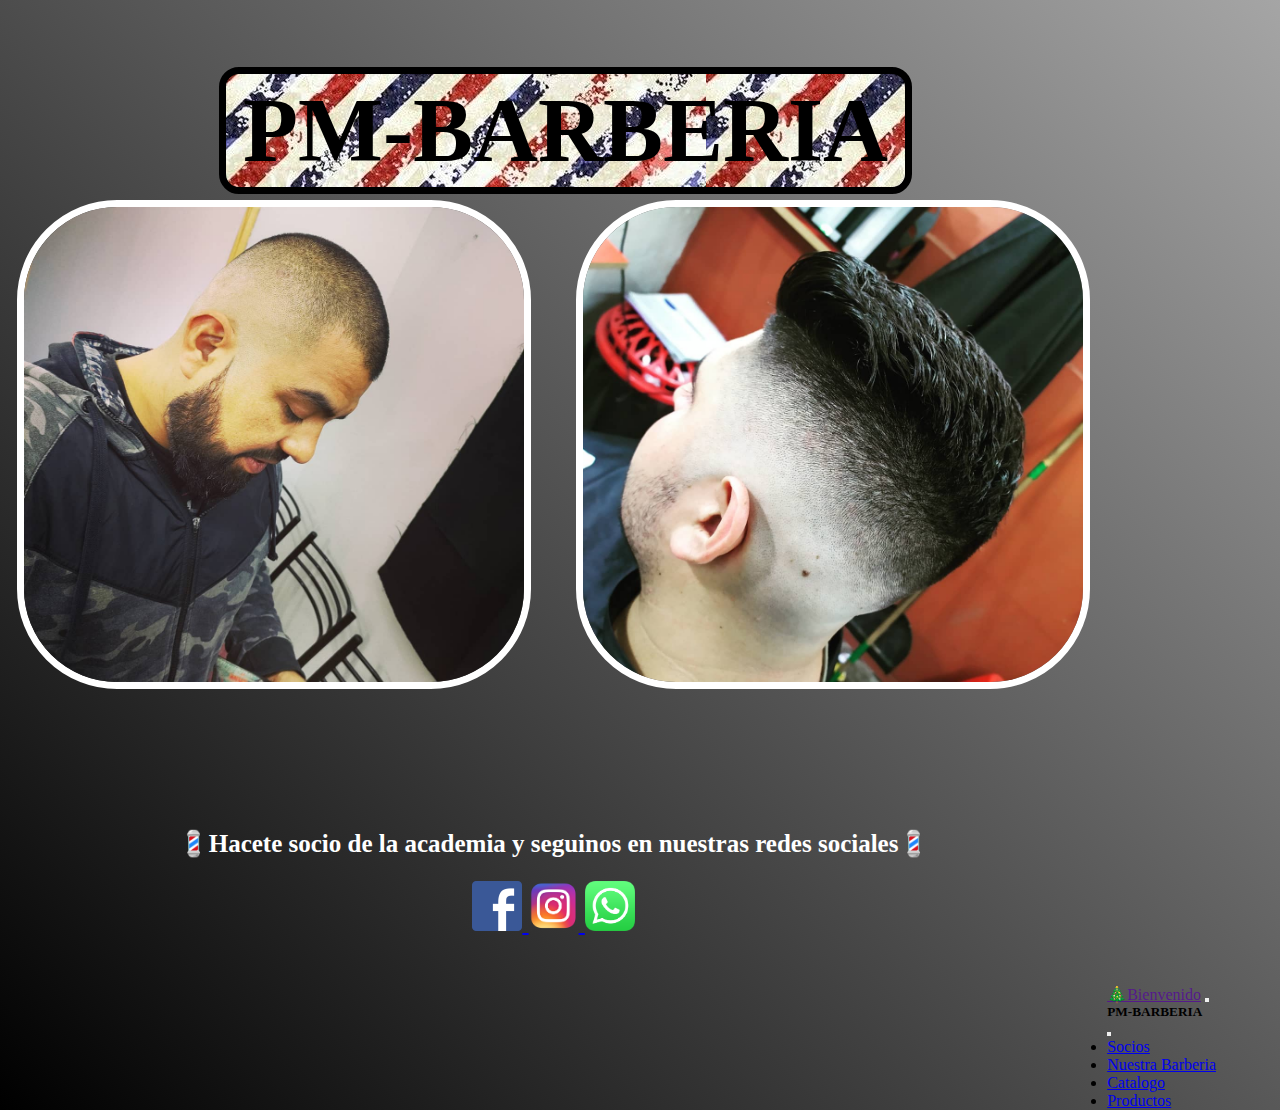
<file: index.html>
<!DOCTYPE html>
<html lang="es">
<head>
  <meta charset="UTF-8">
  <meta http-equiv="X-UA-Compatible" content="IE=edge">
  <meta name="viewport" content="width=device-width, initial-scale=1.0">
  <title>Inicio</title>
  <!-- CSS only -->
  <link href="https://cdn.jsdelivr.net/npm/bootstrap@5.2.3/dist/css/bootstrap.min.css" rel="stylesheet" integrity="sha384-rbsA2VBKQhggwzxH7pPCaAqO46MgnOM80zW1RWuH61DGLwZJEdK2Kadq2F9CUG65" crossorigin="anonymous">
  <!-- css animate -->
  <link
  rel="stylesheet"
  href="https://cdnjs.cloudflare.com/ajax/libs/animate.css/4.1.1/animate.min.css"
  />
  <!-- link fabicon -->  
  <link rel="icon" href="imgWeb/favicon de la pagina.jpg">
  <!-- link css -->
  <link rel="stylesheet" href="./css/style.css">
    
</head>
<body>
  <div class="contenedor-index">

    <header class="animate__animated animate__heartBeat">
      <div id="titulo">

        <h1 class="titulo-index">PM-BARBERIA</h1>

      </div>
    </header>

    <nav class="navbar navbar-dark bg-dark fixed-top">
      <div class="container-fluid">
        <a class="navbar-brand" href="">🎄Bienvenido</a>
        <button class="navbar-toggler" type="button" data-bs-toggle="offcanvas" data-bs-target="#offcanvasDarkNavbar" aria-controls="offcanvasDarkNavbar">
            <span class="navbar-toggler-icon"></span>
        </button>
        <div class="offcanvas offcanvas-end text-bg-dark" tabindex="-1" id="offcanvasDarkNavbar" aria-labelledby="offcanvasDarkNavbarLabel">
          <div class="offcanvas-header">
            <h5 class="offcanvas-title" id="offcanvasDarkNavbarLabel">PM-BARBERIA</h5>
            <button type="button" class="btn-close btn-close-white" data-bs-dismiss="offcanvas" aria-label="Close"></button>
          </div>
          <div class="offcanvas-body">
            <ul class="navbar-nav justify-content-end flex-grow-1 pe-3">
              <li class="nav-item">
                <a class="nav-link active " aria-current="page" href="pages/socio.html">Socios</a>
              </li>
              <li class="nav-item">
                <a class="nav-link active" aria-current="page" href="pages/video.html">Nuestra Barberia</a>
              </li>
              <li class="nav-item">
                <a class="nav-link active" aria-current="page" href="pages/catalogo.html">Catalogo</a>
              </li>
              <li class="nav-item">
                <a class="nav-link active" aria-current="page" href="pages/producto.html">Productos</a>
              </li>
              
                    
                      
              </li>
            </ul>
                 
          </div>
        </div>
      </div>
    </nav>
    
    <main id="main-index">
            
      <div class="contenedor-foto-index">

        <img class="foto-index-1 animate__animated animate__fadeInLeft" src="imgWeb/01.jpeg" alt="">

        <img class="foto-index-2 animate__animated animate__fadeInLeft" src="imgWeb/14.jpeg" alt="">
        
      </div>

    </main>

    <footer class="footer-index">
            
      <div class="contenedor-redes">

        <p><strong>💈Hacete socio de la academia y seguinos en nuestras redes sociales💈</strong> </p>
    

        <a href="https://www.facebook.com/pablo.mederos.3382">
          <img class="redes" src="imgWeb/facebook-color.png" alt="Facebook">
        </a>
        
        <a href="https://www.instagram.com/pm.barberia/">
          <img class="redes" src="imgWeb/instagram-color.png" alt="instagram">
        </a>
        
        <a href="https://wa.me/c/5492604560168">
          <img class="redes" src="imgWeb/whatsapp-color.png" alt="whatsapp">
        </a>

      </div>

    </footer class="footer-index">
    
  </div> 

    <!-- JavaScript -->
    <script src="https://cdn.jsdelivr.net/npm/bootstrap@5.2.3/dist/js/bootstrap.bundle.min.js" integrity="sha384-kenU1KFdBIe4zVF0s0G1M5b4hcpxyD9F7jL+jjXkk+Q2h455rYXK/7HAuoJl+0I4" crossorigin="anonymous"></script>  

  </body>
</html>
</file>
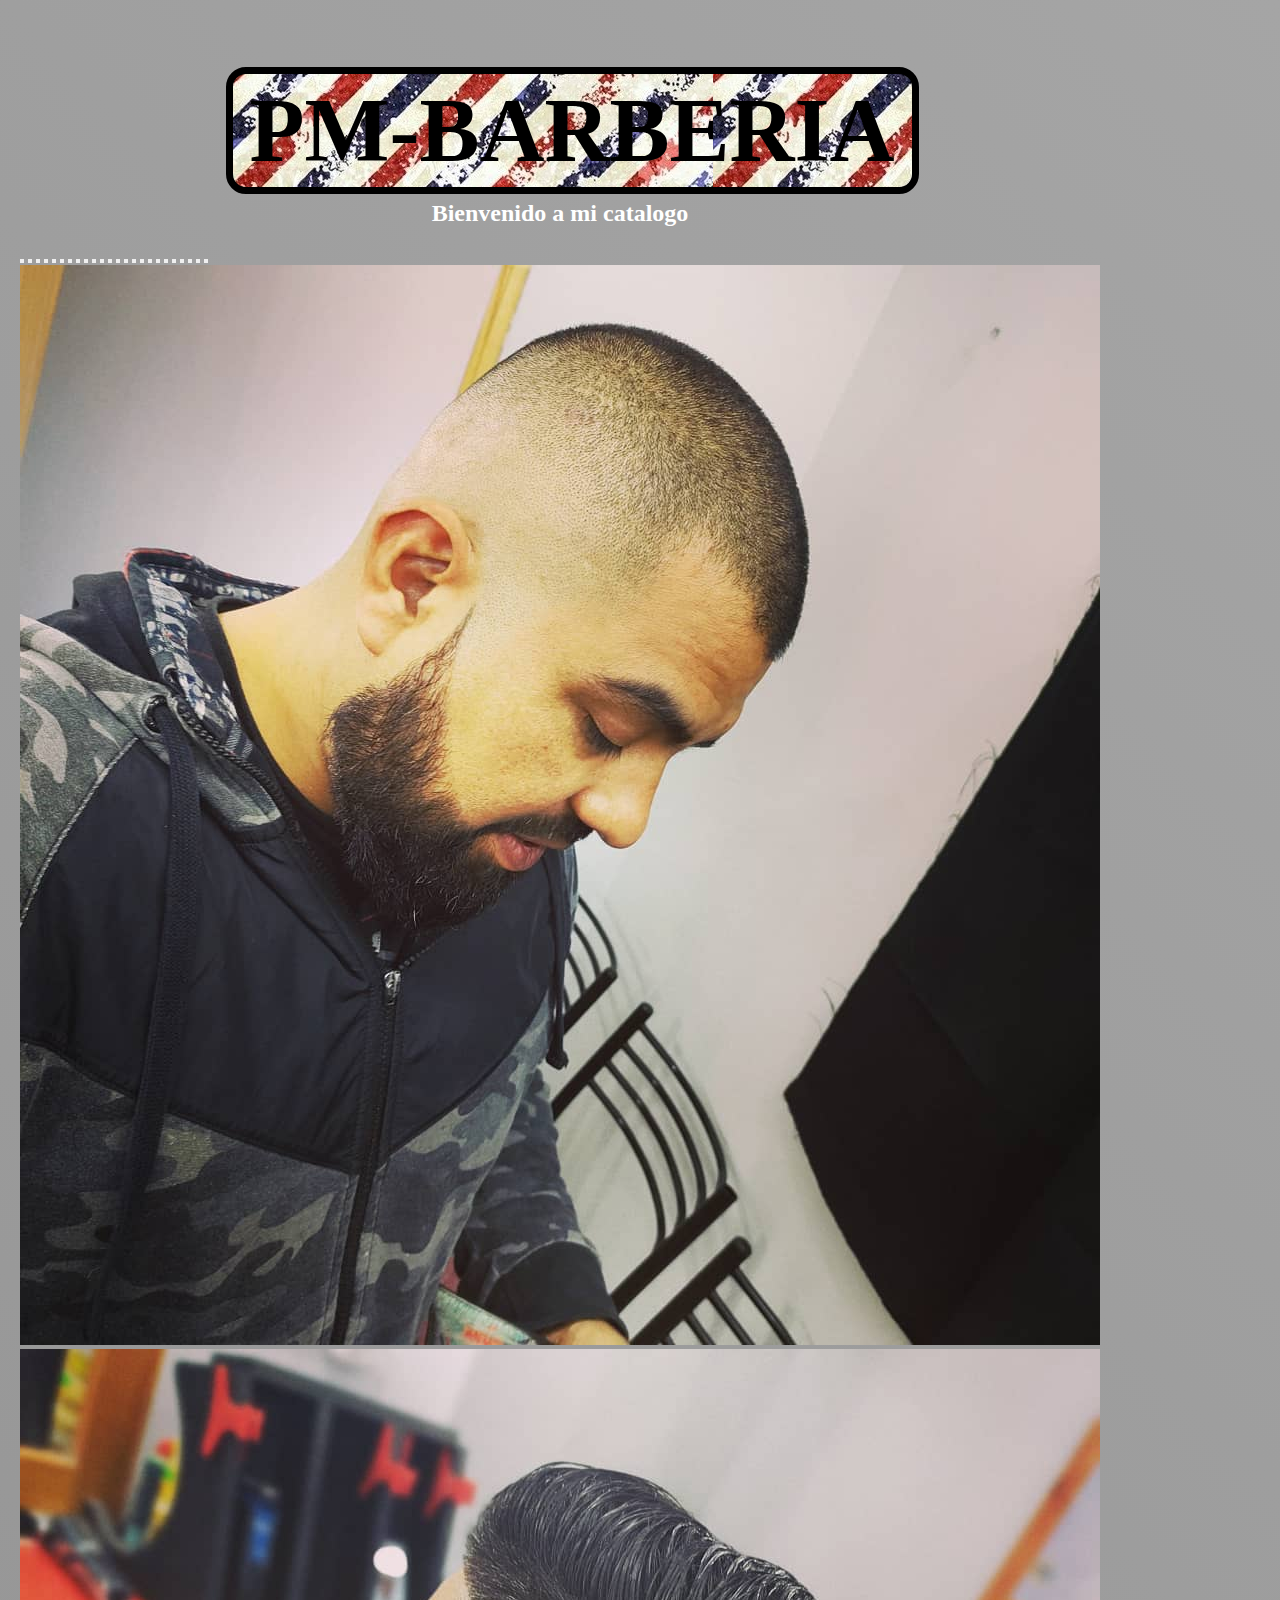
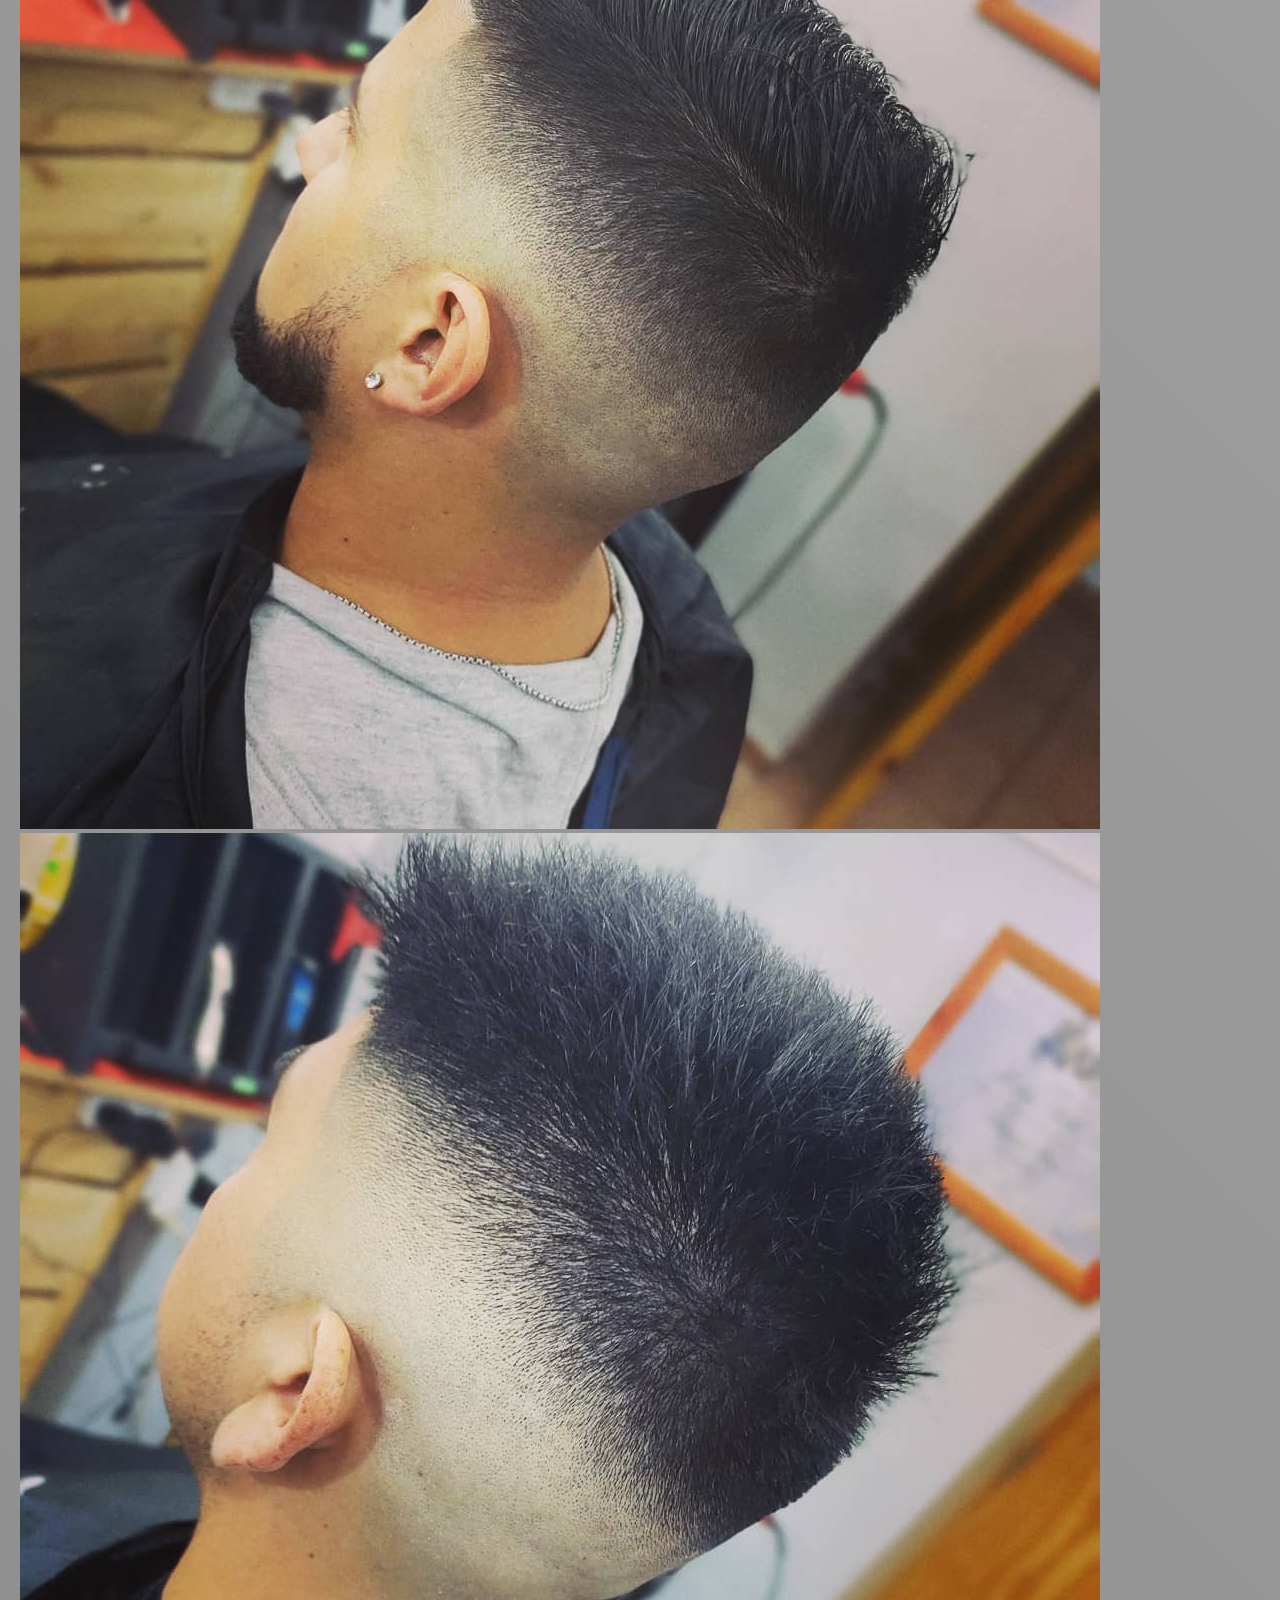
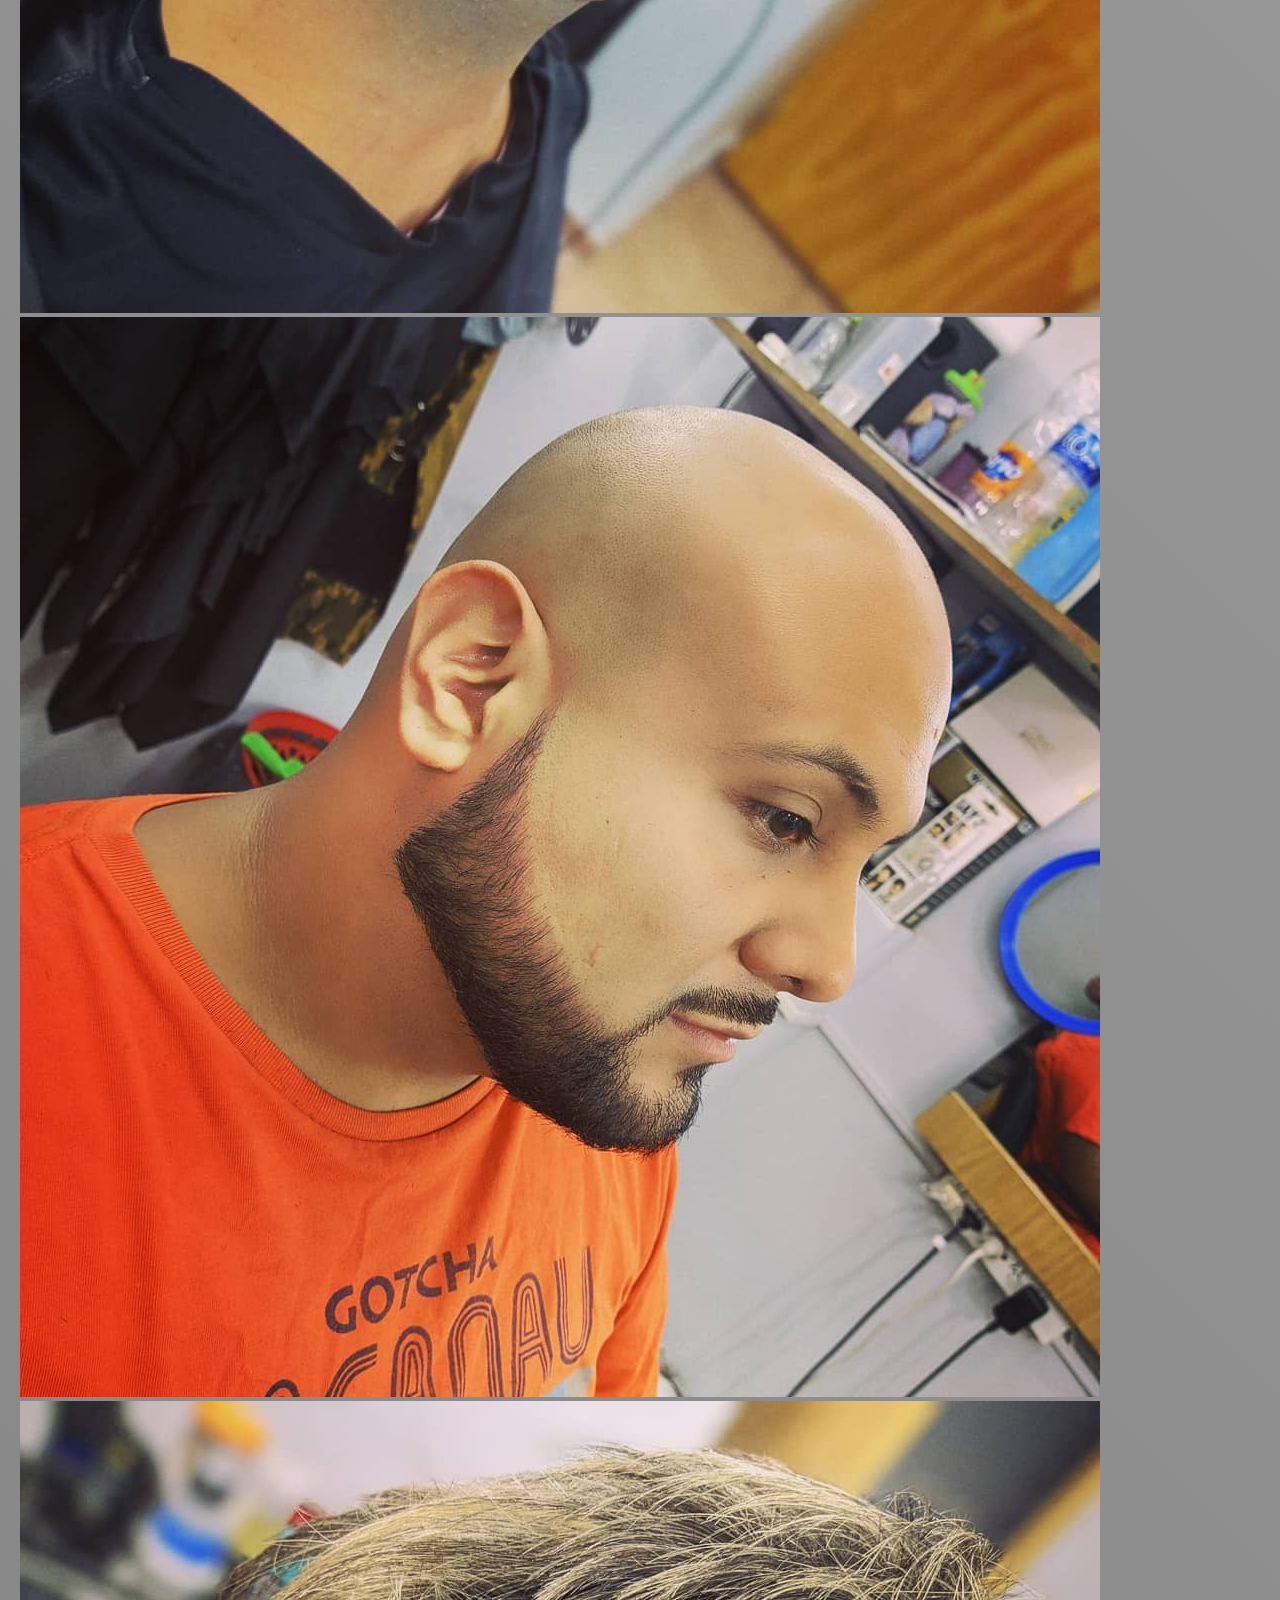
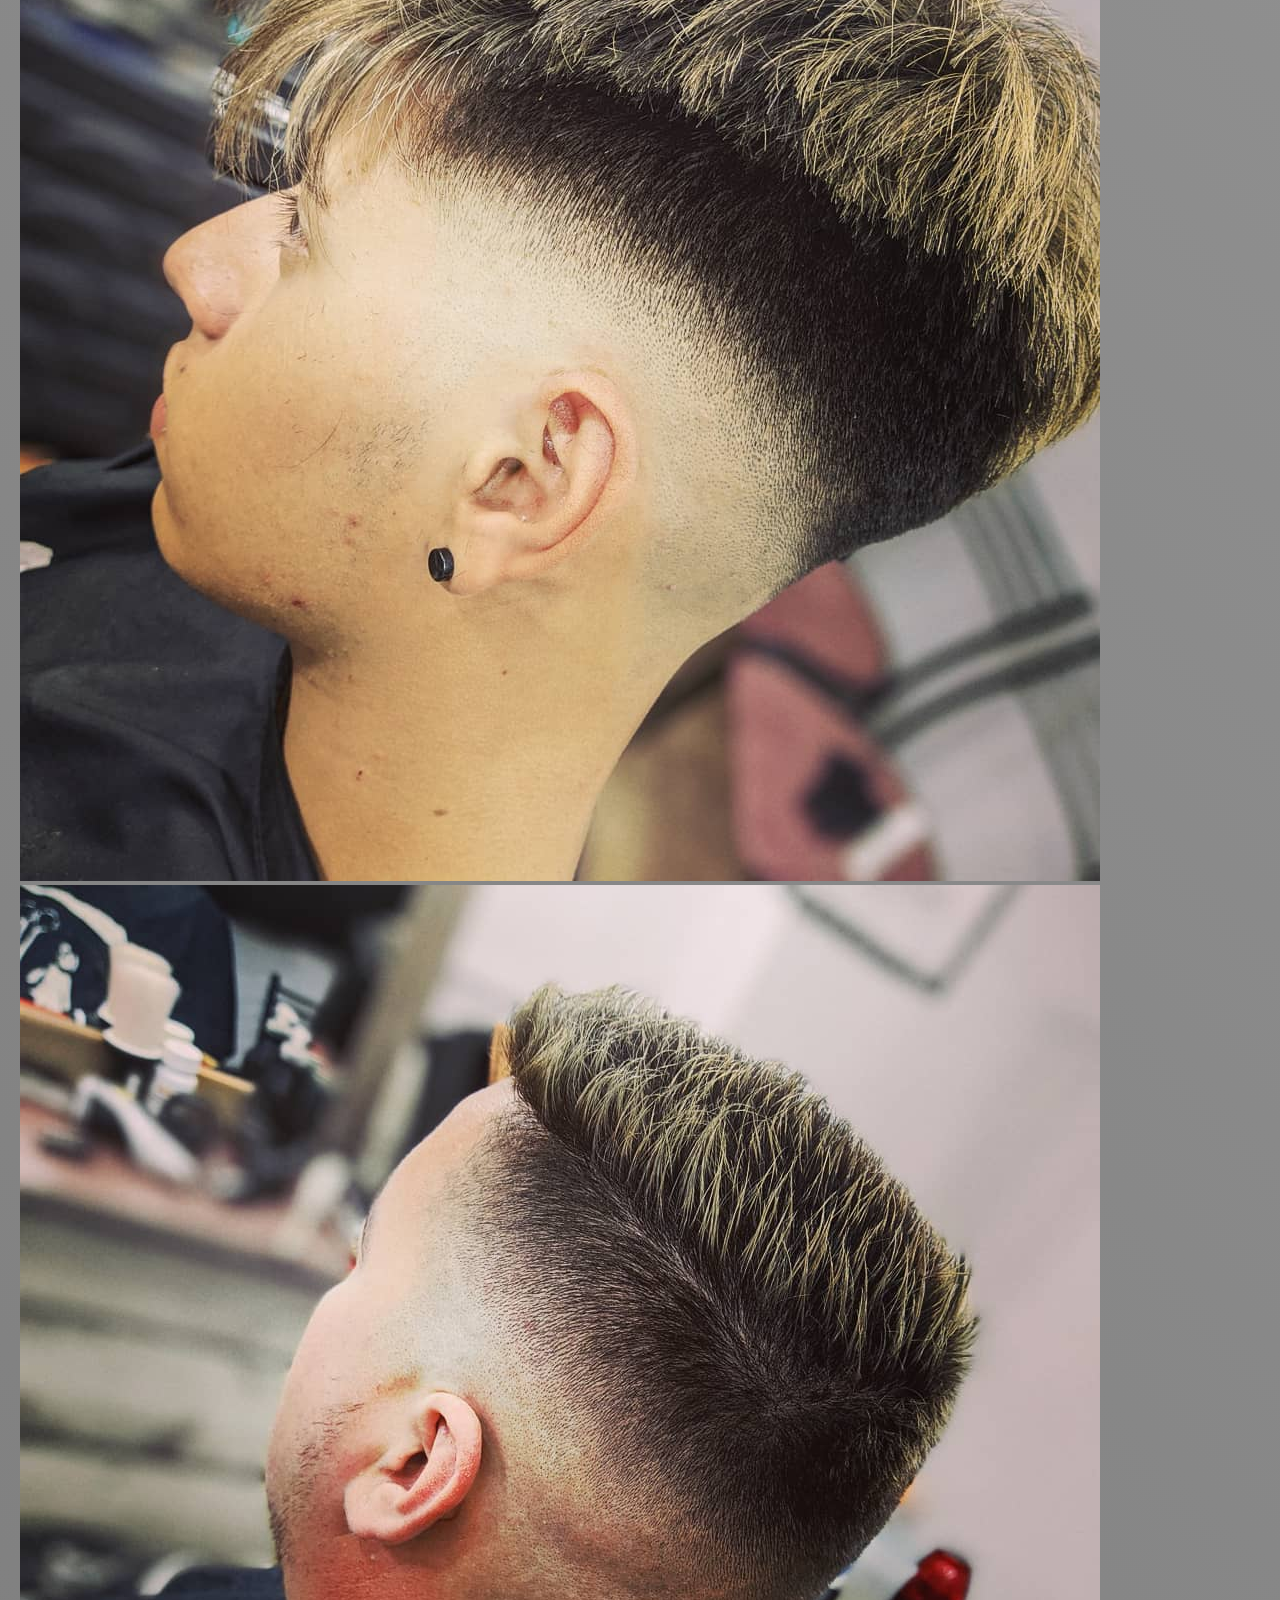
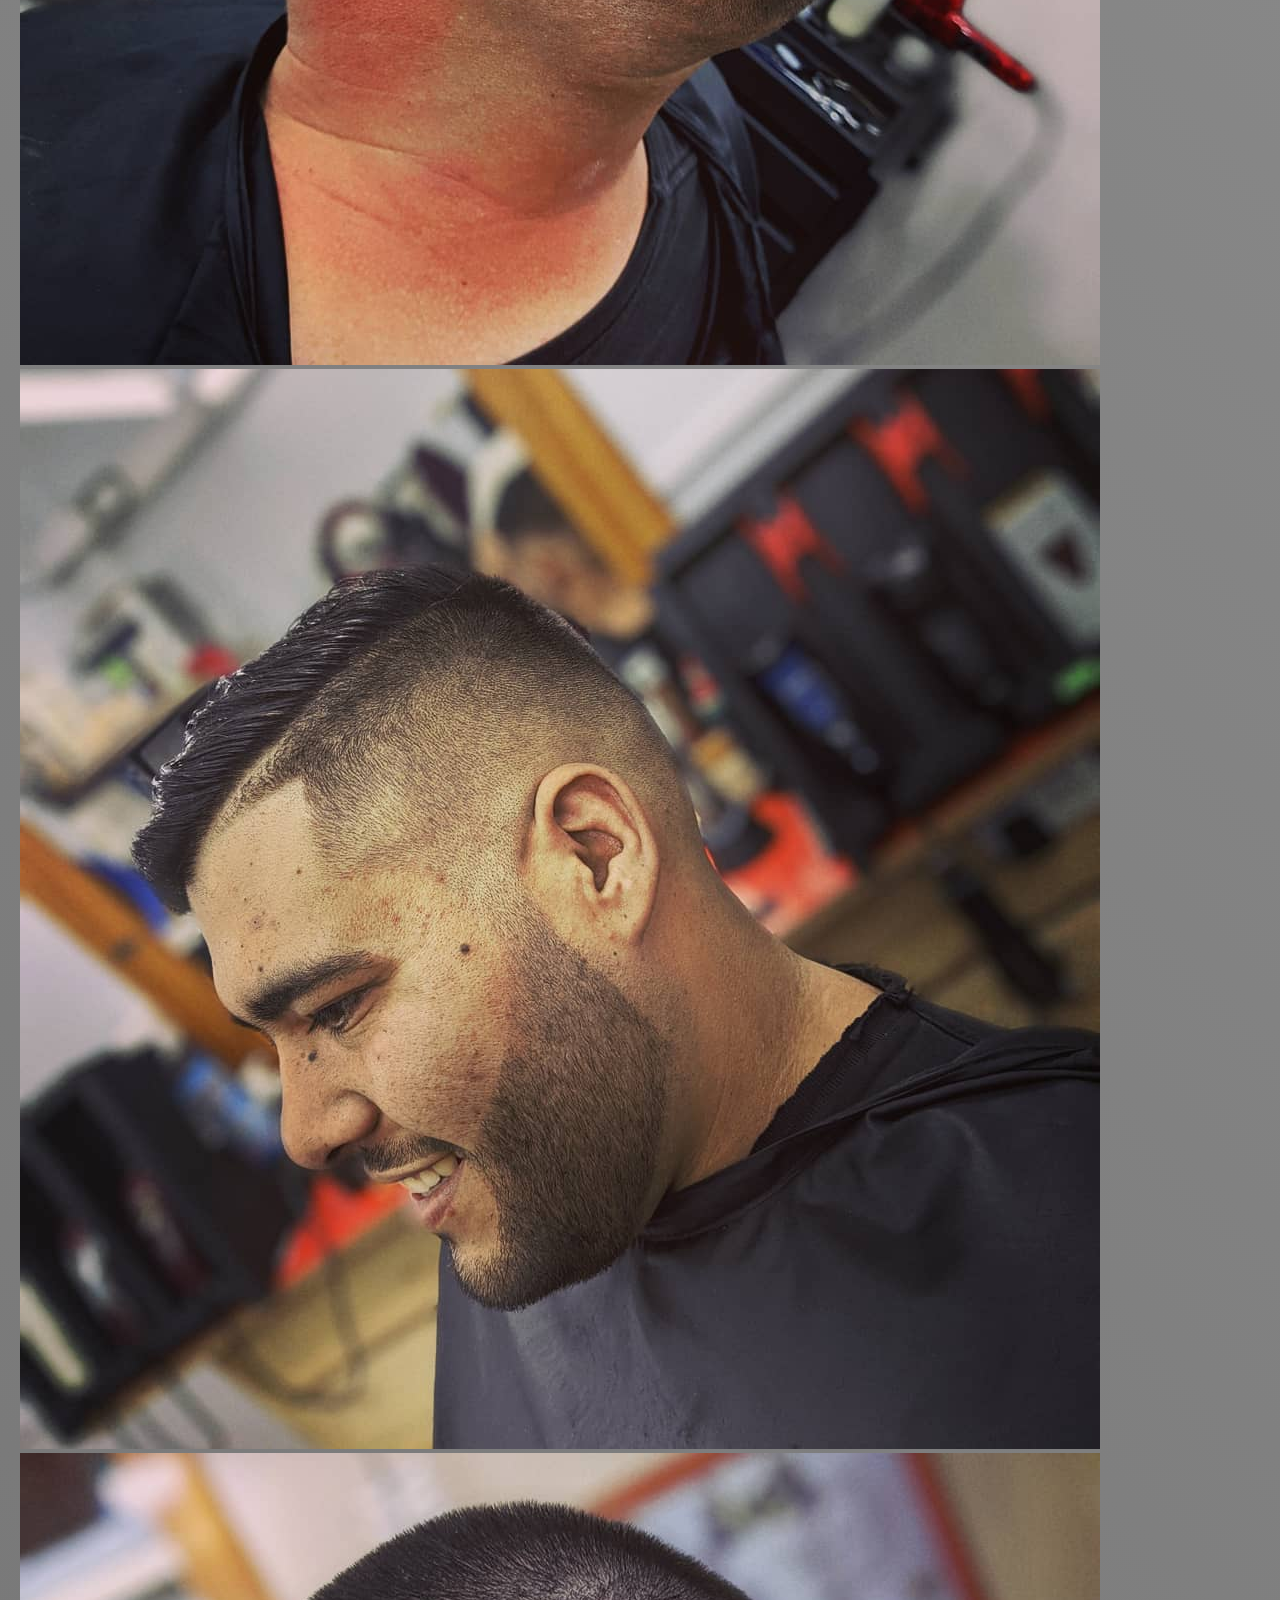
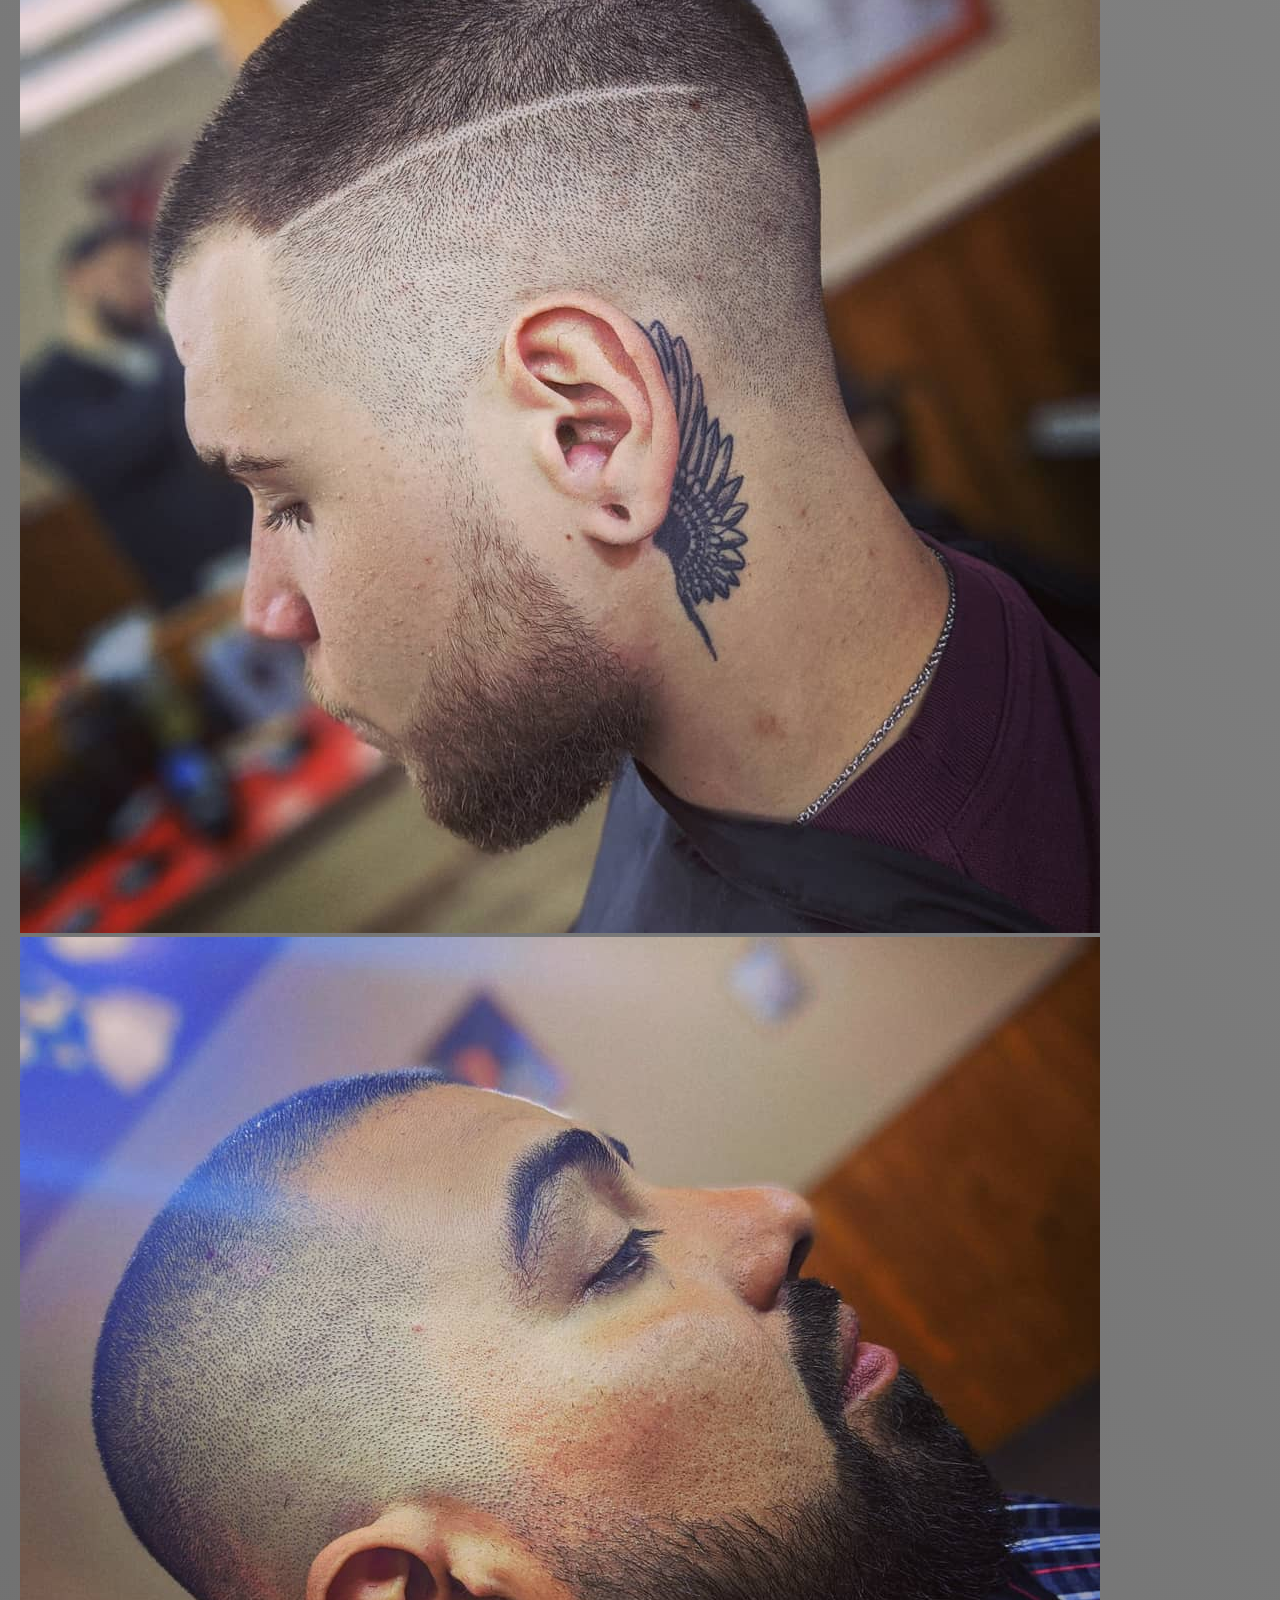
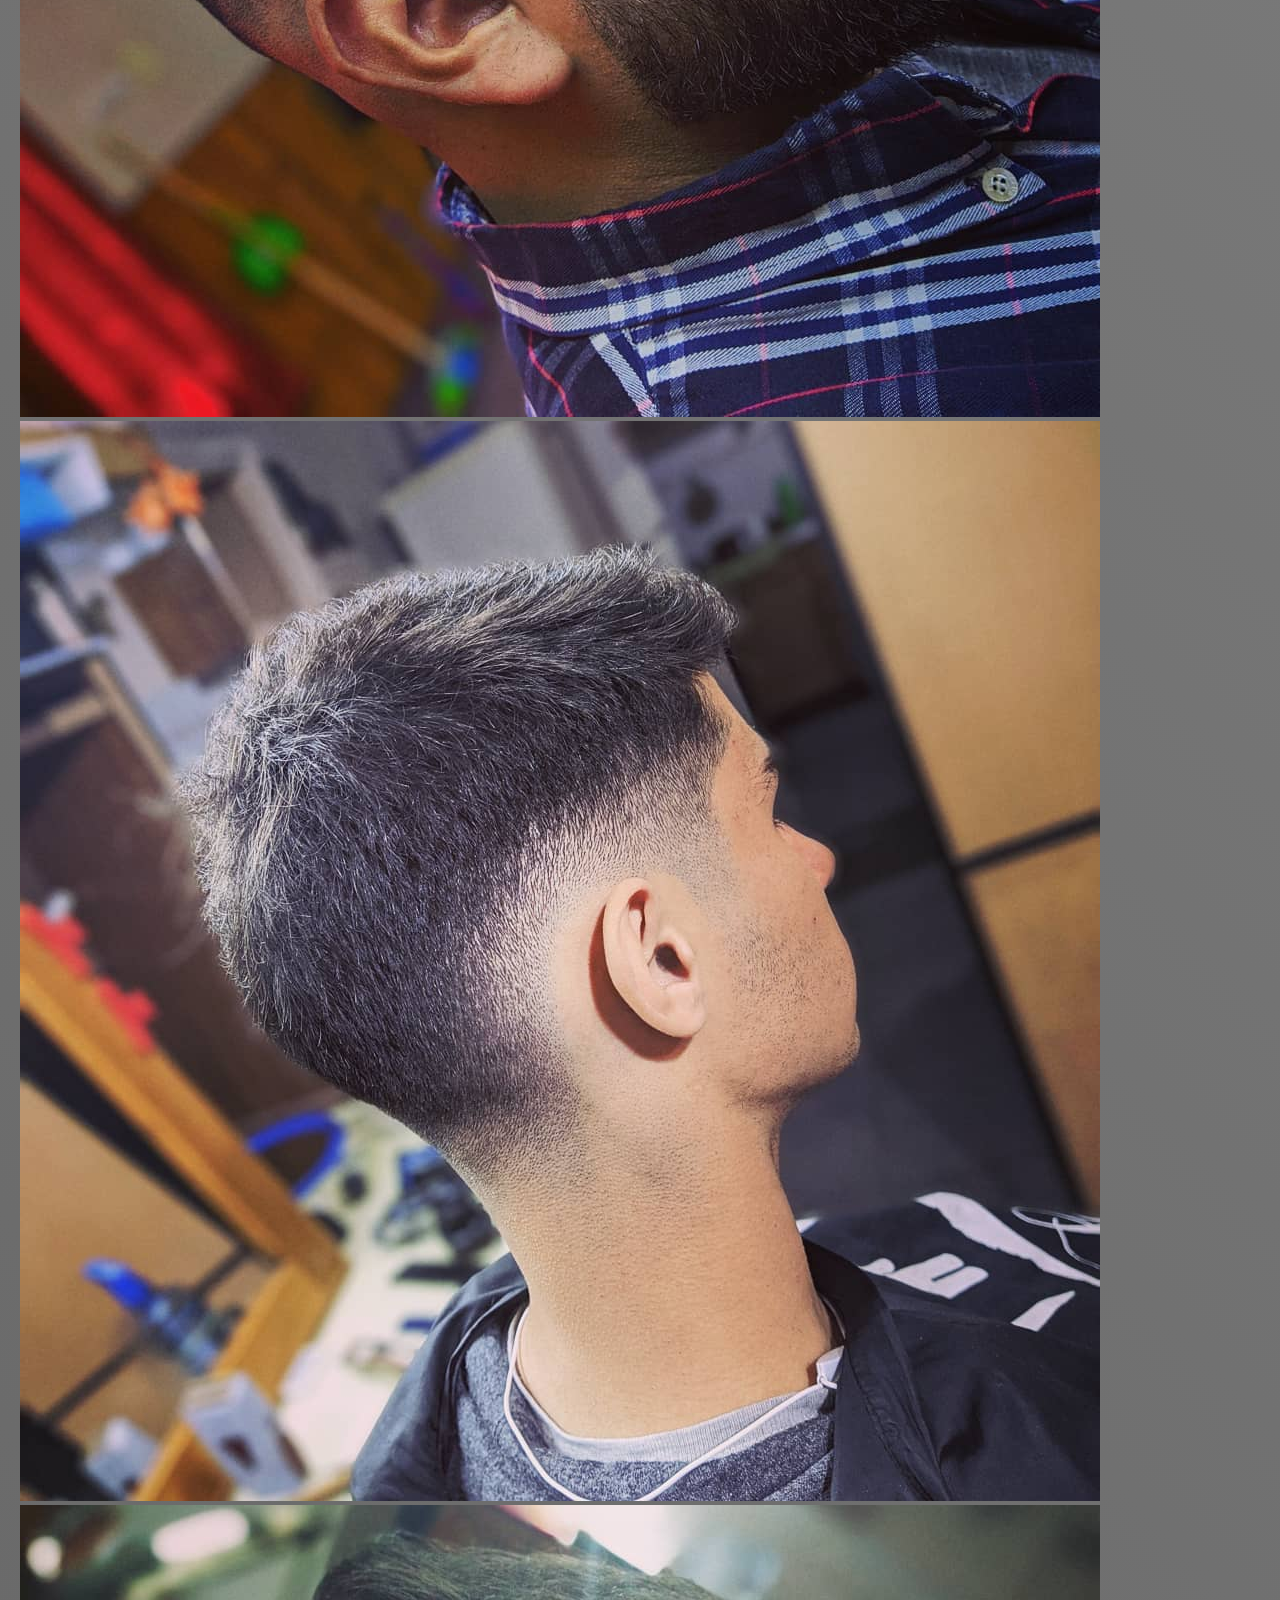
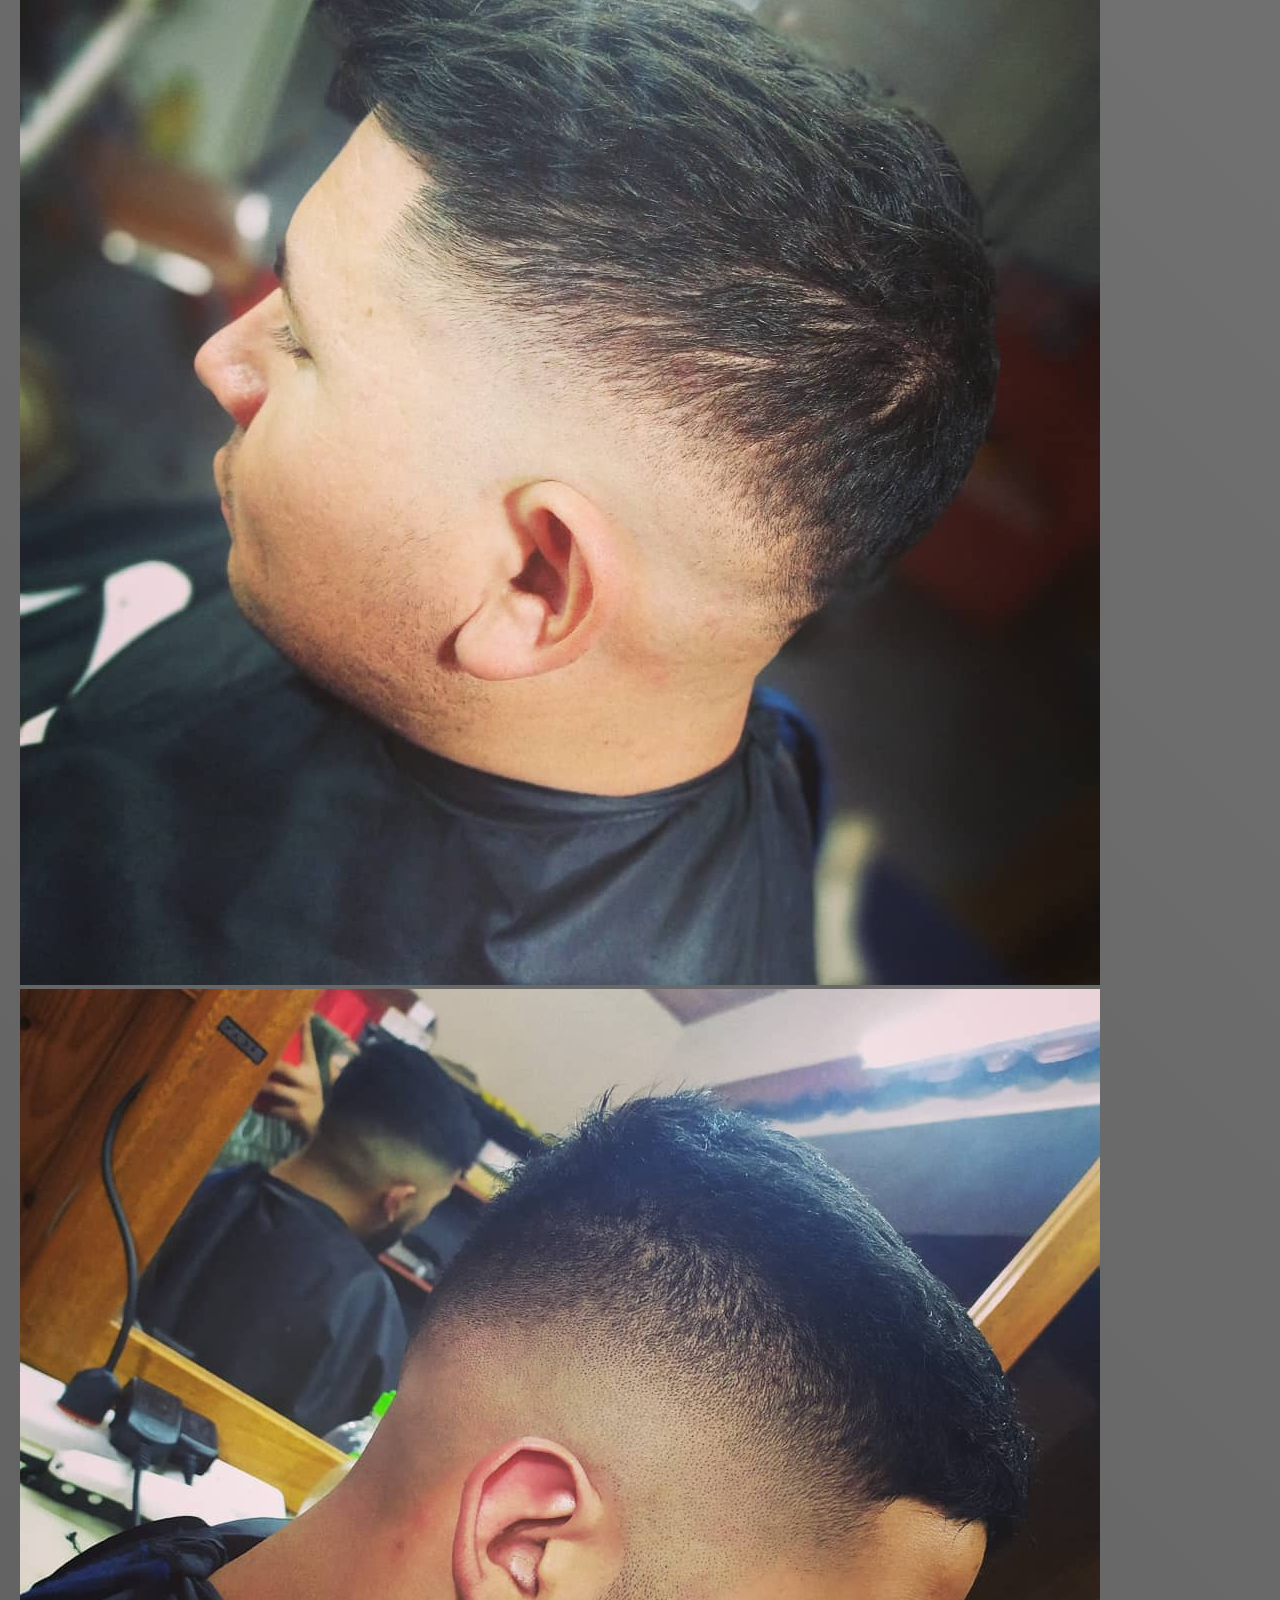
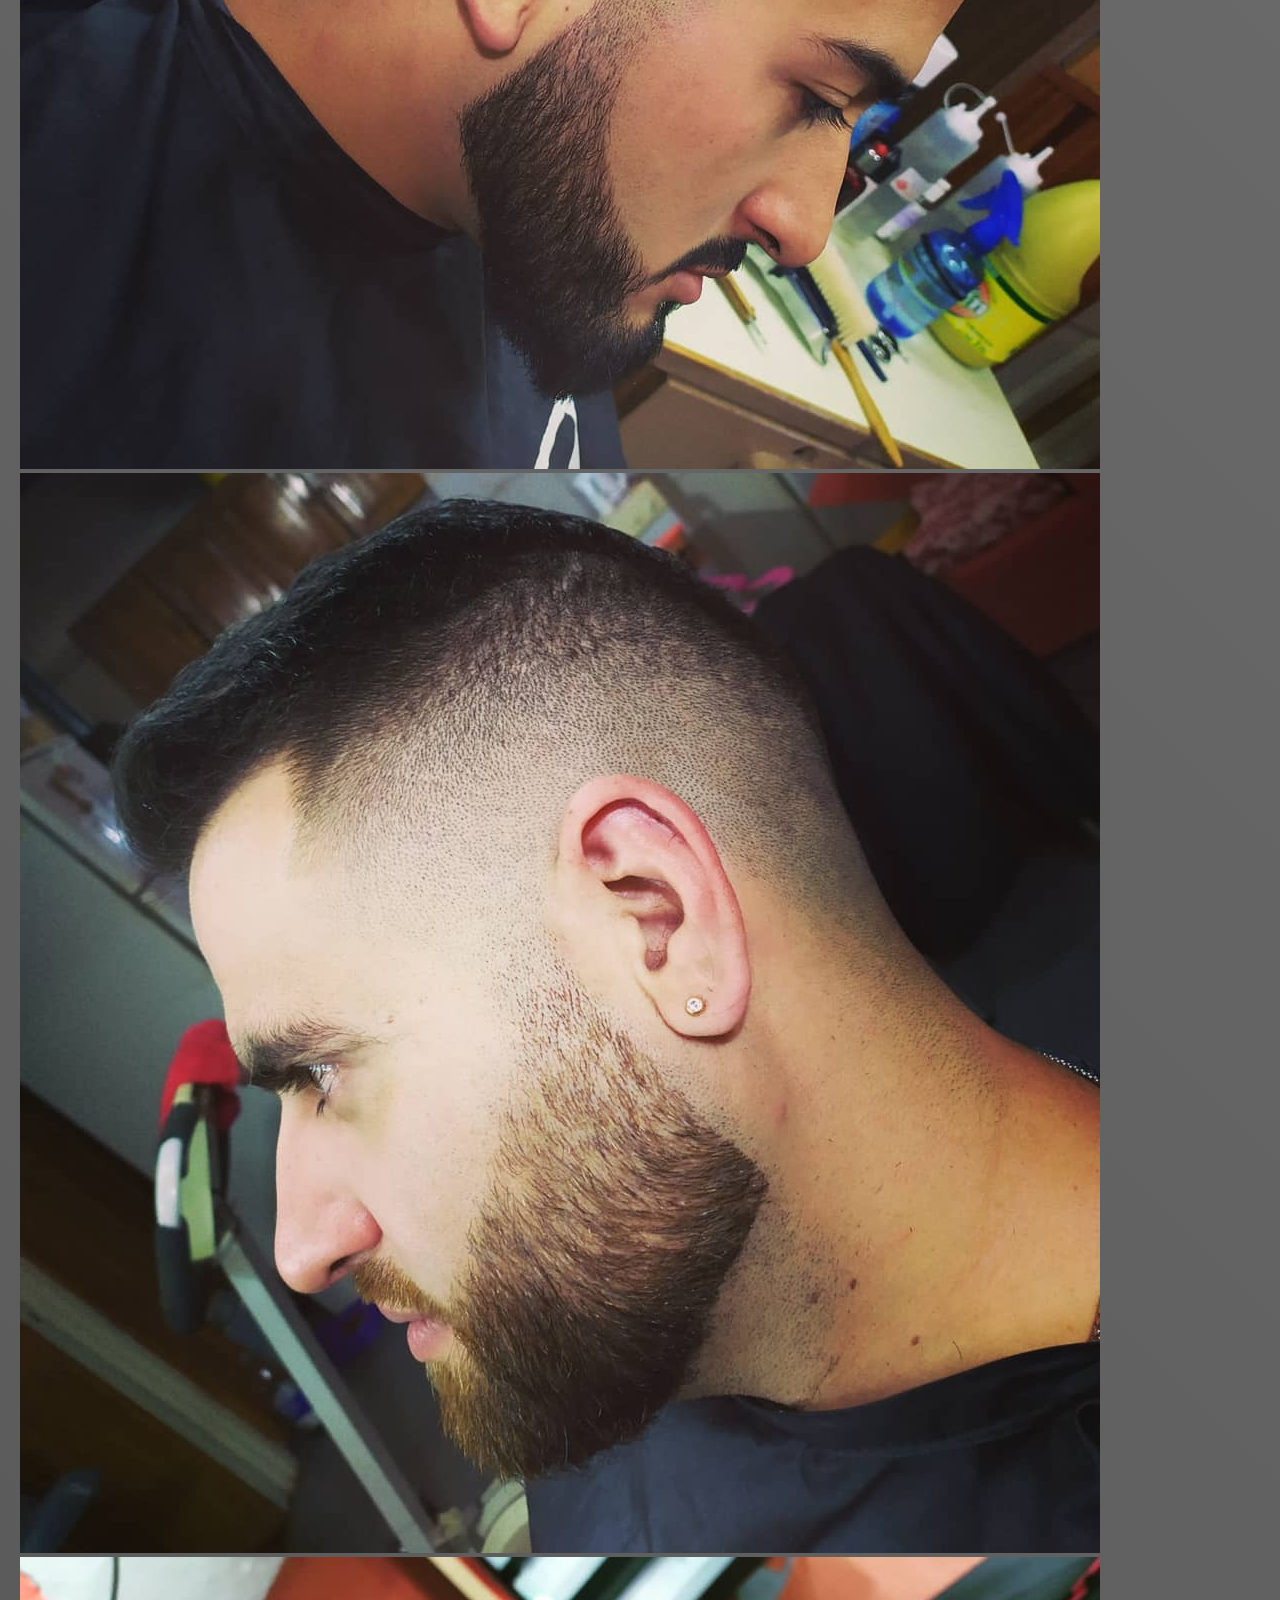
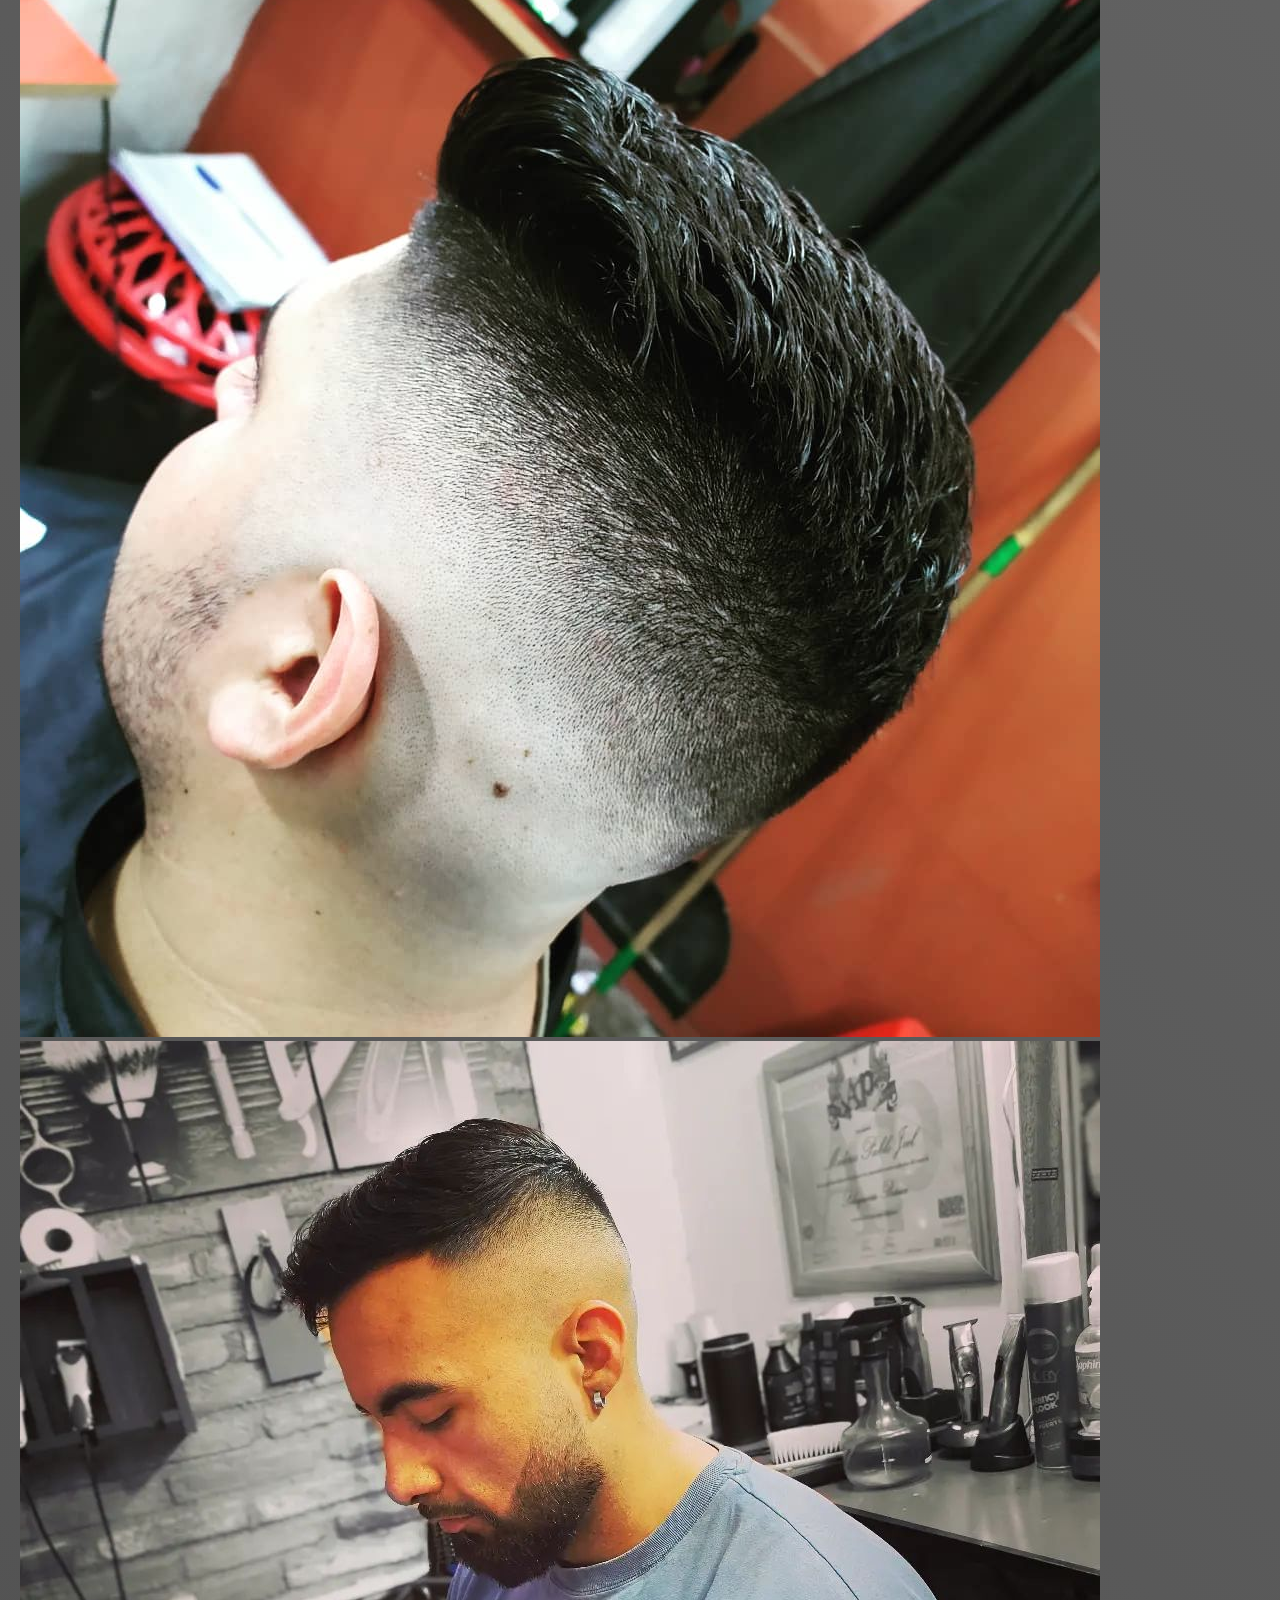
<file: pages/catalogo.html>
<!DOCTYPE html>
<html lang="es">
<head>
  <meta charset="UTF-8">
  <meta http-equiv="X-UA-Compatible" content="IE=edge">
  <meta name="viewport" content="width=device-width, initial-scale=1.0">
  <title>Catalogos</title>
  <!-- CSS only -->
  <link href="https://cdn.jsdelivr.net/npm/bootstrap@5.2.3/dist/css/bootstrap.min.css" rel="stylesheet" integrity="sha384-rbsA2VBKQhggwzxH7pPCaAqO46MgnOM80zW1RWuH61DGLwZJEdK2Kadq2F9CUG65" crossorigin="anonymous">
  <!-- css animate -->
  <link
    rel="stylesheet"
    href="https://cdnjs.cloudflare.com/ajax/libs/animate.css/4.1.1/animate.min.css"
  />
  <!-- link fabicon -->
  <link rel="icon" href="./../imgWeb/favicon de la pagina.jpg">
  <!-- link css -->
  <link rel="stylesheet" href="./../css/style.css">
</head>

<body>
    
  <div class="contenedor-index">
    <header class="animate__animated animate__swing">
      
      <div id="titulo">
      <h1 class="titulo-index">PM-BARBERIA</h1>
      </div>
      
    </header>

    <nav class="navbar navbar-dark bg-dark fixed-top">
      <div class="container-fluid">
        <a class="navbar-brand" href="./../index.html">🎄Home</a>
        <button class="navbar-toggler" type="button" data-bs-toggle="offcanvas" data-bs-target="#offcanvasDarkNavbar" aria-controls="offcanvasDarkNavbar">
            <span class="navbar-toggler-icon"></span>
        </button>
        <div class="offcanvas offcanvas-end text-bg-dark" tabindex="-1" id="offcanvasDarkNavbar" aria-labelledby="offcanvasDarkNavbarLabel">
          <div class="offcanvas-header">
            <h5 class="offcanvas-title" id="offcanvasDarkNavbarLabel">PM-BARBERIA</h5>
            <button type="button" class="btn-close btn-close-white" data-bs-dismiss="offcanvas" aria-label="Close"></button>
          </div>
          <div class="offcanvas-body">
            <ul class="navbar-nav justify-content-end flex-grow-1 pe-3">
              <li class="nav-item">
                <a class="nav-link active" aria-current="page" href="./../pages/video.html">Nuestra Barberia</a>
              </li>
              <li class="nav-item">
                <a class="nav-link active" aria-current="page" href="./../pages/socio.html">Socios</a>
              </li>
              <li class="nav-item">
                <a class="nav-link active" aria-current="page" href="./../pages/producto.html">Productos</a>
              </li>
                    
                      
              </li>
            </ul>
                 
          </div>
        </div>
      </div>
    </nav>

        

    <main class="main-catalogo">

      <h2 class="titulo-catalogo"><strong>Bienvenido a mi catalogo</strong></h2>

      <section class="container-catalogo">

                
        <div id="carouselExampleIndicators"  class="carousel" data-bs-ride="true">
          <div class="carousel-indicators">
            <button type="button" data-bs-target="#carouselExampleIndicators" data-bs-slide-to="0" class="active" aria-current="true" aria-label="Slide 1"></button>
            <button type="button" data-bs-target="#carouselExampleIndicators" data-bs-slide-to="1" aria-label="Slide 2"></button>
            <button type="button" data-bs-target="#carouselExampleIndicators" data-bs-slide-to="2" aria-label="Slide 3"></button>
            <button type="button" data-bs-target="#carouselExampleIndicators" data-bs-slide-to="3" aria-label="Slide 3"></button>
            <button type="button" data-bs-target="#carouselExampleIndicators" data-bs-slide-to="4" aria-label="Slide 3"></button>
            <button type="button" data-bs-target="#carouselExampleIndicators" data-bs-slide-to="5" aria-label="Slide 3"></button>
            <button type="button" data-bs-target="#carouselExampleIndicators" data-bs-slide-to="6" aria-label="Slide 3"></button>
            <button type="button" data-bs-target="#carouselExampleIndicators" data-bs-slide-to="7" aria-label="Slide 3"></button>
            <button type="button" data-bs-target="#carouselExampleIndicators" data-bs-slide-to="8" aria-label="Slide 3"></button>
            <button type="button" data-bs-target="#carouselExampleIndicators" data-bs-slide-to="9" aria-label="Slide 3"></button>
            <button type="button" data-bs-target="#carouselExampleIndicators" data-bs-slide-to="10" aria-label="Slide 3"></button>
            <button type="button" data-bs-target="#carouselExampleIndicators" data-bs-slide-to="11" aria-label="Slide 3"></button>
            <button type="button" data-bs-target="#carouselExampleIndicators" data-bs-slide-to="12" aria-label="Slide 3"></button>
            <button type="button" data-bs-target="#carouselExampleIndicators" data-bs-slide-to="13" aria-label="Slide 3"></button>
            <button type="button" data-bs-target="#carouselExampleIndicators" data-bs-slide-to="14" aria-label="Slide 3"></button>
            <button type="button" data-bs-target="#carouselExampleIndicators" data-bs-slide-to="15" aria-label="Slide 3"></button>
            <button type="button" data-bs-target="#carouselExampleIndicators" data-bs-slide-to="16" aria-label="Slide 3"></button>
            <button type="button" data-bs-target="#carouselExampleIndicators" data-bs-slide-to="17" aria-label="Slide 3"></button>
            <button type="button" data-bs-target="#carouselExampleIndicators" data-bs-slide-to="18" aria-label="Slide 3"></button>
            <button type="button" data-bs-target="#carouselExampleIndicators" data-bs-slide-to="19" aria-label="Slide 3"></button>
            <button type="button" data-bs-target="#carouselExampleIndicators" data-bs-slide-to="20" aria-label="Slide 3"></button>
            <button type="button" data-bs-target="#carouselExampleIndicators" data-bs-slide-to="21" aria-label="Slide 3"></button>
            <button type="button" data-bs-target="#carouselExampleIndicators" data-bs-slide-to="22" aria-label="Slide 3"></button>
            <button type="button" data-bs-target="#carouselExampleIndicators" data-bs-slide-to="23" aria-label="Slide 3"></button>
            </div>
            <div class="carousel-inner">
              <div class="carousel-item active">
                <img src="./../imgWeb/01.jpeg" class="d-block w-100" alt="...">
              </div>
              <div class="carousel-item ">
                <img src="./../imgWeb/02.jpeg" class="d-block w-100" alt="...">
              </div>
              <div class="carousel-item">
                <img src="./../imgWeb/03.jpeg" class="d-block w-100" alt="...">
              </div>
              <div class="carousel-item">
                <img src="./../imgWeb/04.jpeg" class="d-block w-100" alt="...">
              </div>
              <div class="carousel-item">
                <img src="./../imgWeb/05.jpeg" class="d-block w-100" alt="...">
              </div>
              <div class="carousel-item">
                <img src="./../imgWeb/06.jpeg" class="d-block w-100" alt="...">
              </div>
              <div class="carousel-item">
                <img src="./../imgWeb/07.jpeg" class="d-block w-100" alt="...">
              </div>
              <div class="carousel-item">
                <img src="./../imgWeb/08.jpeg" class="d-block w-100" alt="...">
              </div>
              <div class="carousel-item">
                <img src="./../imgWeb/09.jpeg" class="d-block w-100" alt="...">
              </div>
              <div class="carousel-item">
                <img src="./../imgWeb/10.jpeg" class="d-block w-100" alt="...">
              </div>
              <div class="carousel-item">
                <img src="./../imgWeb/11.jpeg" class="d-block w-100" alt="...">
              </div>
              <div class="carousel-item">
                <img src="./../imgWeb/12.jpeg" class="d-block w-100" alt="...">
              </div>
              <div class="carousel-item">
                <img src="./../imgWeb/13.jpeg" class="d-block w-100" alt="...">
              </div>
              <div class="carousel-item">
                <img src="./../imgWeb/14.jpeg" class="d-block w-100" alt="...">
              </div>
              <div class="carousel-item">
                <img src="./../imgWeb/15.jpeg" class="d-block w-100" alt="...">
              </div>
              <div class="carousel-item">
                <img src="./../imgWeb/16.jpeg" class="d-block w-100" alt="...">
              </div>
              <div class="carousel-item">
                <img src="./../imgWeb/17.jpeg" class="d-block w-100" alt="...">
              </div>
              <div class="carousel-item">
                <img src="./../imgWeb/18.jpeg" class="d-block w-100" alt="...">
              </div>
              <div class="carousel-item">
                <img src="./../imgWeb/19.jpeg" class="d-block w-100" alt="...">
              </div>
              <div class="carousel-item">
                <img src="./../imgWeb/20.jpeg" class="d-block w-100" alt="...">
              </div>
              <div class="carousel-item">
                <img src="./../imgWeb/21.jpeg" class="d-block w-100" alt="...">
              </div>
              <div class="carousel-item">
                <img src="./../imgWeb/22.jpeg" class="d-block w-100" alt="...">
              </div>
              <div class="carousel-item">
                <img src="./../imgWeb/23.jpeg" class="d-block w-100" alt="...">
              </div>
            </div>
            <button class="carousel-control-prev" type="button" data-bs-target="#carouselExampleIndicators" data-bs-slide="prev">
              <span class="carousel-control-prev-icon" aria-hidden="true"></span>
              <span class="visually-hidden">Previous</span>
            </button>
            <button class="carousel-control-next" type="button" data-bs-target="#carouselExampleIndicators" data-bs-slide="next">
              <span class="carousel-control-next-icon" aria-hidden="true"></span>
              <span class="visually-hidden">Next</span>
            </button>
          </div> 
                
        <h3 class="titulo-video-catalogo">Mostrando un poco de talento</h3>

        <iframe class="video-catalogo" width="100%" height="350" src="https://www.youtube.com/embed/8MzjVCwLFio" title="YouTube video player" frameborder="0" allow="accelerometer; autoplay; clipboard-write; encrypted-media; gyroscope; picture-in-picture" allowfullscreen></iframe>

                
      </section>
        
    </main>

    <footer class="footer-catalogo">
        
    <div class="contenedor-redes">

      <p><strong>💈Hacete socio de la academia y seguinos en nuestras redes sociales💈</strong> </p>

      <a href="https://www.facebook.com/pablo.mederos.3382">
        <img class="redes" src="./../imgWeb/facebook-color.png" alt="Facebook">
      </a>

      <a href="https://www.instagram.com/pm.barberia/">
        <img class="redes" src="./../imgWeb/instagram-color.png" alt="instagram">
      </a>

      <a href="https://wa.me/c/5492604560168">
        <img class="redes" src="./../imgWeb/whatsapp-color.png" alt="whatsapp">
      </a>

    </div>
        
  </footer>
  </div>


<!-- JavaScript Bundle with Popper -->
    <script src="https://cdn.jsdelivr.net/npm/bootstrap@5.2.3/dist/js/bootstrap.bundle.min.js" integrity="sha384-kenU1KFdBIe4zVF0s0G1M5b4hcpxyD9F7jL+jjXkk+Q2h455rYXK/7HAuoJl+0I4" crossorigin="anonymous"></script>
</body>

</html>
</file>
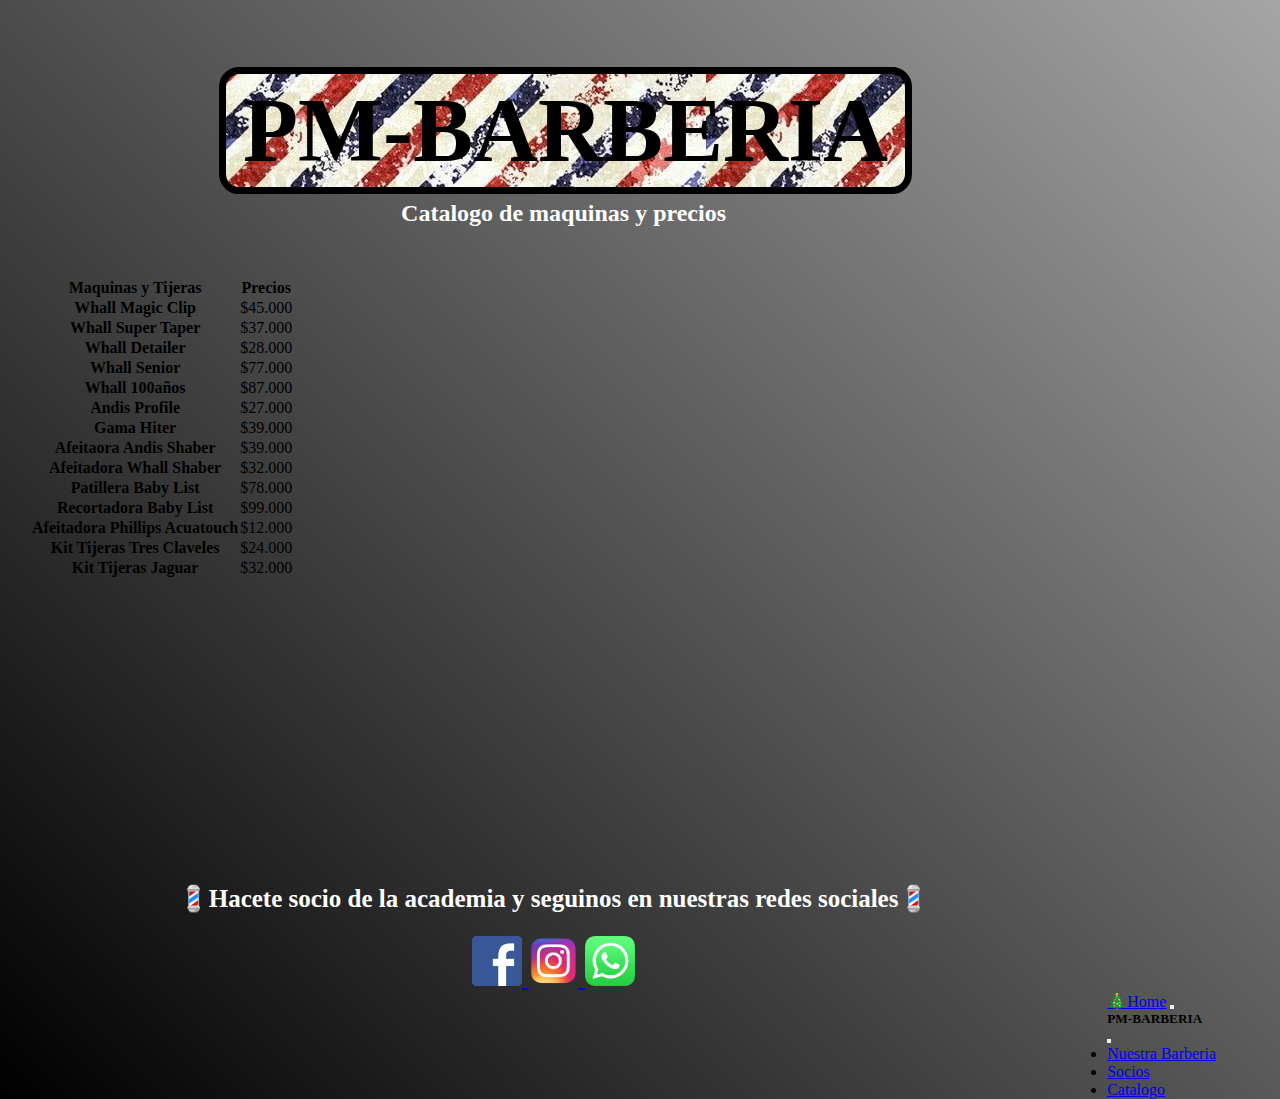
<file: pages/producto.html>
<!DOCTYPE html>
<html lang="es">
<head>
    <meta charset="UTF-8">
    <meta http-equiv="X-UA-Compatible" content="IE=edge">
    <meta name="viewport" content="width=device-width, initial-scale=1.0">
    <title>Producto</title>
    
    <!-- CSS only -->
    <link href="https://cdn.jsdelivr.net/npm/bootstrap@5.2.3/dist/css/bootstrap.min.css" rel="stylesheet" integrity="sha384-rbsA2VBKQhggwzxH7pPCaAqO46MgnOM80zW1RWuH61DGLwZJEdK2Kadq2F9CUG65" crossorigin="anonymous">
    <!-- css animate -->
    <link
    rel="stylesheet"
    href="https://cdnjs.cloudflare.com/ajax/libs/animate.css/4.1.1/animate.min.css"
    />
    <!-- link fabicon -->
    <link rel="icon" href="./../imgWeb/favicon de la pagina.jpg">
    <!-- link css -->
    <link rel="stylesheet" href="./../css/style.css">

</head>
<body>
    
  <div class="contenedor-index">
    <header class="animate__animated animate__swing">
      <div id="titulo">
        <h1 class="titulo-index">PM-BARBERIA</h1>
      </div>
    </header>

    <nav class="navbar navbar-dark bg-dark fixed-top">
      <div class="container-fluid">
        <a class="navbar-brand" href="./../index.html">🎄Home</a>
        <button class="navbar-toggler" type="button" data-bs-toggle="offcanvas" data-bs-target="#offcanvasDarkNavbar" aria-controls="offcanvasDarkNavbar">
            <span class="navbar-toggler-icon"></span>
        </button>
        <div class="offcanvas offcanvas-end text-bg-dark" tabindex="-1" id="offcanvasDarkNavbar" aria-labelledby="offcanvasDarkNavbarLabel">
          <div class="offcanvas-header">
            <h5 class="offcanvas-title" id="offcanvasDarkNavbarLabel">PM-BARBERIA</h5>
            <button type="button" class="btn-close btn-close-white" data-bs-dismiss="offcanvas" aria-label="Close"></button>
          </div>
          <div class="offcanvas-body">
            <ul class="navbar-nav justify-content-end flex-grow-1 pe-3">
              <li class="nav-item">
                <a class="nav-link active" aria-current="page" href="./../pages/video.html">Nuestra Barberia</a>
              </li>
              <li class="nav-item">
                <a class="nav-link active" aria-current="page" href="./../pages/socio.html">Socios</a>
              </li>
              <li class="nav-item">
                <a class="nav-link active" aria-current="page" href="./../pages/catalogo.html">Catalogo</a>
              </li>
                    
                      
              </li>
            </ul>
                 
          </div>
        </div>
      </div>
    </nav>

        

    
    <main id="main-productos">

      <h2 class="subtitulo-productos">Catalogo de maquinas y precios</h2>
            
      <section id="container-productos">
        <table class="table text-bg-secondary">
          <thead>
            <tr class="text-black fs-4">
              <th scope="col">Maquinas y Tijeras</th>
              <th scope="col">Precios</th>
            </tr>
          </thead>
          <tbody>
            <tr>
              <th scope="row">Whall Magic Clip</th>
              <td>$45.000</td>
            </tr>
            <tr>
              <th scope="row">Whall Super Taper</th>
              <td>$37.000</td>
            </tr>
            <tr>
              <th scope="row">Whall Detailer</th>
              <td>$28.000</td>
            </tr>
            <tr>
              <th scope="row">Whall Senior</th>
              <td>$77.000</td>
            </tr>
            <tr>
              <th scope="row">Whall 100años</th>
              <td>$87.000</td>
            </tr>
            <tr>
              <th scope="row">Andis Profile</th>
              <td>$27.000</td>
            </tr>
            <tr>
            <th scope="row">Gama Hiter</th>
              <td>$39.000</td>
            </tr>
            <tr>
              <th scope="row">Afeitaora Andis Shaber</th>
              <td>$39.000</td>
            </tr>
            <tr>
              <th scope="row">Afeitadora Whall Shaber</th>
              <td>$32.000</td>
            </tr>
            <tr>
              <th scope="row">Patillera Baby List</th>
              <td>$78.000</td>
            </tr>
            <tr>
              <th scope="row">Recortadora Baby List</th>
              <td>$99.000</td>
            </tr>
            <tr>
              <th scope="row">Afeitadora Phillips Acuatouch</th>
              <td>$12.000</td>
            </tr>
            <tr>
              <th scope="row">Kit Tijeras Tres Claveles</th>
              <td>$24.000</td>
            </tr>
            <tr>
              <th scope="row">Kit Tijeras Jaguar</th>
              <td>$32.000</td>
            </tr>
                        
          </tbody>
        </table>
                  
      </section>
            
    </main>
    
    <footer class="footer-productos">
        
      <div class="contenedor-redes">
        
        <p><strong>💈Hacete socio de la academia y seguinos en nuestras redes sociales💈</strong> </p>
        
        
        <a href="https://www.facebook.com/pablo.mederos.3382">
          <img class="redes" src="./../imgWeb/facebook-color.png" alt="Facebook">
        </a>
        
        <a href="https://www.instagram.com/pm.barberia/">
          <img class="redes" src="./../imgWeb/instagram-color.png" alt="instagram">
        </a>
        
        <a href="https://wa.me/c/5492604560168">
          <img class="redes" src="./../imgWeb/whatsapp-color.png" alt="whatsapp">
        </a>
        
      </div>
    
    </footer>
  </div>
    
    
    <!-- JavaScript Bundle with Popper -->
    <script src="https://cdn.jsdelivr.net/npm/bootstrap@5.2.3/dist/js/bootstrap.bundle.min.js" integrity="sha384-kenU1KFdBIe4zVF0s0G1M5b4hcpxyD9F7jL+jjXkk+Q2h455rYXK/7HAuoJl+0I4" crossorigin="anonymous"></script>
</body>
</html>
</file>
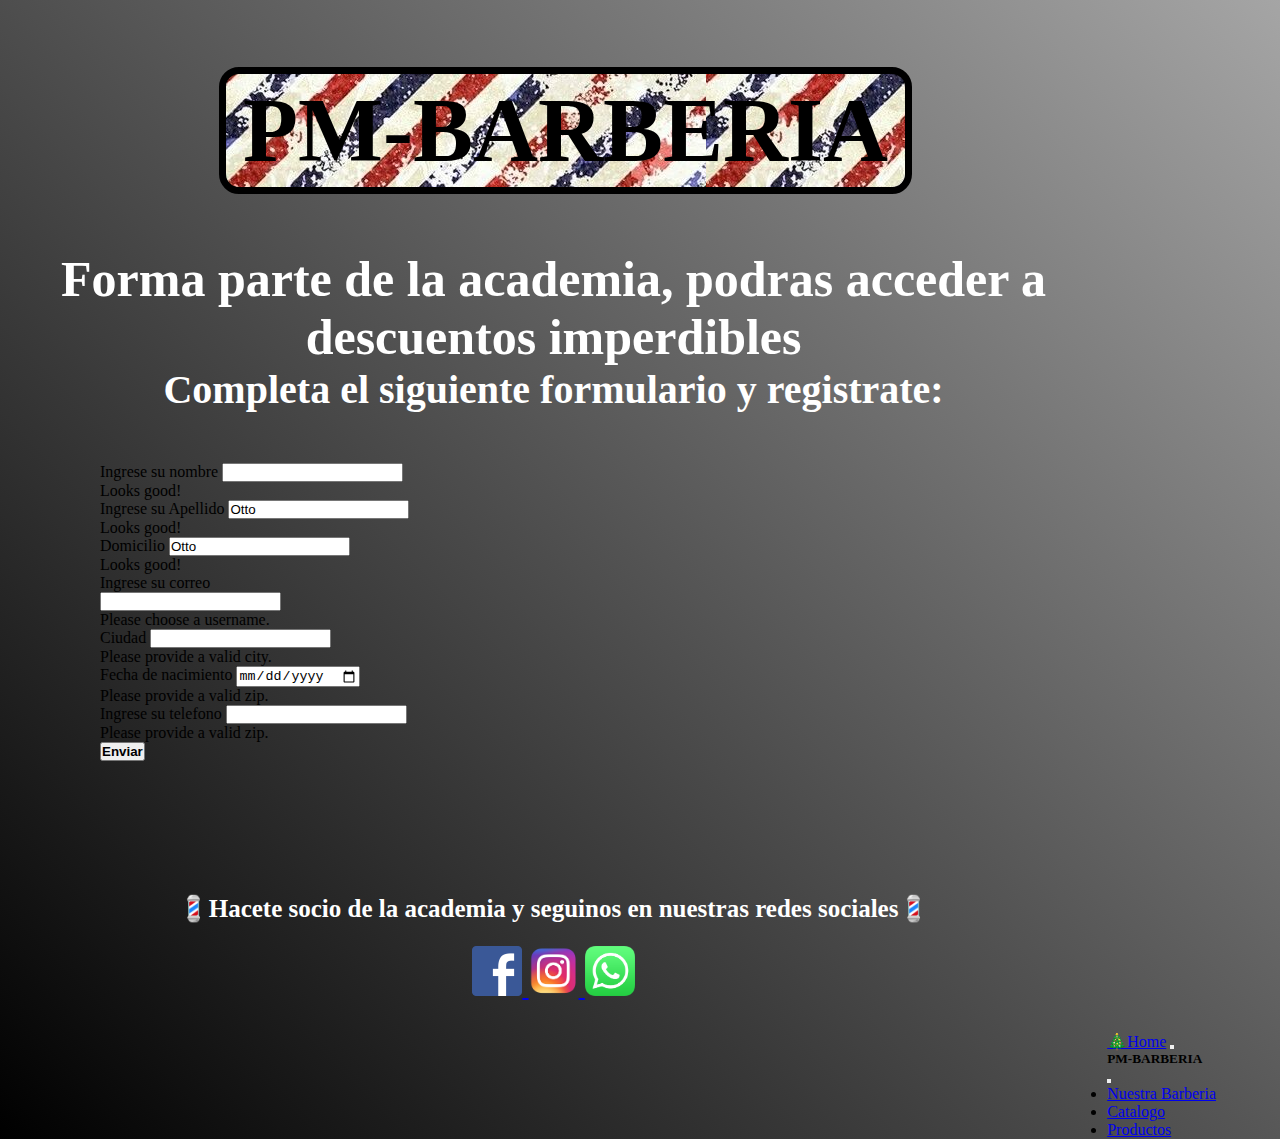
<file: pages/socio.html>
<!DOCTYPE html>
<html lang="es">
<head>
    <meta charset="UTF-8">
    <meta http-equiv="X-UA-Compatible" content="IE=edge">
    <meta name="viewport" content="width=device-width, initial-scale=1.0">
    <title>Socios</title>
    <!-- CSS only -->
    <link href="https://cdn.jsdelivr.net/npm/bootstrap@5.2.3/dist/css/bootstrap.min.css" rel="stylesheet" integrity="sha384-rbsA2VBKQhggwzxH7pPCaAqO46MgnOM80zW1RWuH61DGLwZJEdK2Kadq2F9CUG65" crossorigin="anonymous">
    <!-- css animate -->
    <link
    rel="stylesheet"
    href="https://cdnjs.cloudflare.com/ajax/libs/animate.css/4.1.1/animate.min.css"
    />
    <!-- link fabicon -->
    <link rel="icon" href="./../imgWeb/favicon de la pagina.jpg">
    <!-- link css -->
    <link rel="stylesheet" href="./../css/style.css">
</head>
<body>
    
  <div class="contenedor-index">
    <header class="animate__animated animate__swing">
      
      <div id="titulo">
        <h1 class="titulo-index">PM-BARBERIA</h1>
      </div>
      
    </header>

    <nav class="navbar navbar-dark bg-dark fixed-top">
      <div class="container-fluid">
        <a class="navbar-brand" href="./../index.html">🎄Home</a>
        <button class="navbar-toggler" type="button" data-bs-toggle="offcanvas" data-bs-target="#offcanvasDarkNavbar" aria-controls="offcanvasDarkNavbar">
            <span class="navbar-toggler-icon"></span>
        </button>
        <div class="offcanvas offcanvas-end text-bg-dark" tabindex="-1" id="offcanvasDarkNavbar" aria-labelledby="offcanvasDarkNavbarLabel">
          <div class="offcanvas-header">
            <h5 class="offcanvas-title" id="offcanvasDarkNavbarLabel">PM-BARBERIA</h5>
            <button type="button" class="btn-close btn-close-white" data-bs-dismiss="offcanvas" aria-label="Close"></button>
          </div>
          <div class="offcanvas-body">
            <ul class="navbar-nav justify-content-end flex-grow-1 pe-3">
              <li class="nav-item">
                <a class="nav-link active" aria-current="page" href="./../pages/video.html">Nuestra Barberia</a>
              </li>
              <li class="nav-item">
                <a class="nav-link active" aria-current="page" href="./../pages/catalogo.html">Catalogo</a>
              </li>
              <li class="nav-item">
                <a class="nav-link active" aria-current="page" href="./../pages/producto.html">Productos</a>
              </li>
                    
                      
              </li>
            </ul>
                 
          </div>
        </div>
      </div>
    </nav>
           
    <main id="main-socios">
    
      <div class="contenedor-titulo-socios">
        <h3 class="titulo-socios"> Forma parte de la academia, podras acceder a descuentos imperdibles </h3>

        <h3 class="subtitulo-socios">Completa el siguiente formulario y registrate:</h3>
      </div>
            
        <div class="form">
          <form class="row g-3 needs-validation text-light" novalidate>
              <div class="col-md-4">
                <label for="validationCustom01" class="form-label">Ingrese su nombre</label>
                <input type="text" class="form-control" id="validationCustom01" value="" required>
                <div class="valid-feedback">
                  Looks good!
                </div>
              </div>
    
              <div class="col-md-4">
                <label for="validationCustom02" class="form-label">Ingrese su Apellido</label>
                <input type="text" class="form-control" id="validationCustom02" value="Otto" required>
                <div class="valid-feedback">
                  Looks good!
                </div>
              </div>
    
              <div class="col-md-3">
                <label for="validationCustom02" class="form-label">Domicilio</label>
                <input type="text" class="form-control" id="validationCustom02" value="Otto" required>
                <div class="valid-feedback">
                  Looks good!
                </div>
              </div>
    
              <div class="col-md-4">
                <label for="validationCustomUsername" class="form-label">Ingrese su correo</label>
                <div class="input-group has-validation">
                  <input type="email" class="form-control" id="validationCustomUsername" aria-describedby="inputGroupPrepend" required>
                  <div class="invalid-feedback">
                    Please choose a username.
                  </div>
                </div>
              </div>
                    
              <div class="col-md-6">
                <label for="validationCustom03" class="form-label">Ciudad</label>
                <input type="text" class="form-control" id="validationCustom03" required>
                <div class="invalid-feedback">
                  Please provide a valid city.
                </div>
              </div>
    
              <div class="col-md-3">
                <label for="validationCustom05" class="form-label">Fecha de nacimiento</label>
                <input type="date" class="form-control" id="validationCustom05" required>
                <div class="invalid-feedback">
                  Please provide a valid zip.
                </div>
              </div>
    
              <div class="col-md-3">
                <label for="validationCustom05" class="form-label">Ingrese su telefono</label>
                <input type="tel" class="form-control" id="validationCustom05" required>
                <div class="invalid-feedback">
                  Please provide a valid zip.
                </div>
              </div>
    
              <div class="col-12">
                <button class="btn btn-primary" type="submit"><strong>Enviar</strong></button>
              </div>
            </form>
          </div>
    
        </main>
    
        <footer class="footer-socios">
        
            <div class="contenedor-redes">
        
                <p><strong>💈Hacete socio de la academia y seguinos en nuestras redes sociales💈</strong> </p>
        
        
                <a href="https://www.facebook.com/pablo.mederos.3382">
                    <img class="redes" src="./../imgWeb/facebook-color.png" alt="Facebook">
                </a>
        
                <a href="https://www.instagram.com/pm.barberia/">
                    <img class="redes" src="./../imgWeb/instagram-color.png" alt="instagram">
                </a>
        
                <a href="https://wa.me/c/5492604560168">
                    <img class="redes" src="./../imgWeb/whatsapp-color.png" alt="whatsapp">
                </a>
        
            </div>
        
        </footer>
    </div>

  <!-- JavaScript Bundle with Popper -->
  <script src="https://cdn.jsdelivr.net/npm/bootstrap@5.2.3/dist/js/bootstrap.bundle.min.js" integrity="sha384-kenU1KFdBIe4zVF0s0G1M5b4hcpxyD9F7jL+jjXkk+Q2h455rYXK/7HAuoJl+0I4" crossorigin="anonymous"></script> 

</body>
</html>
</file>
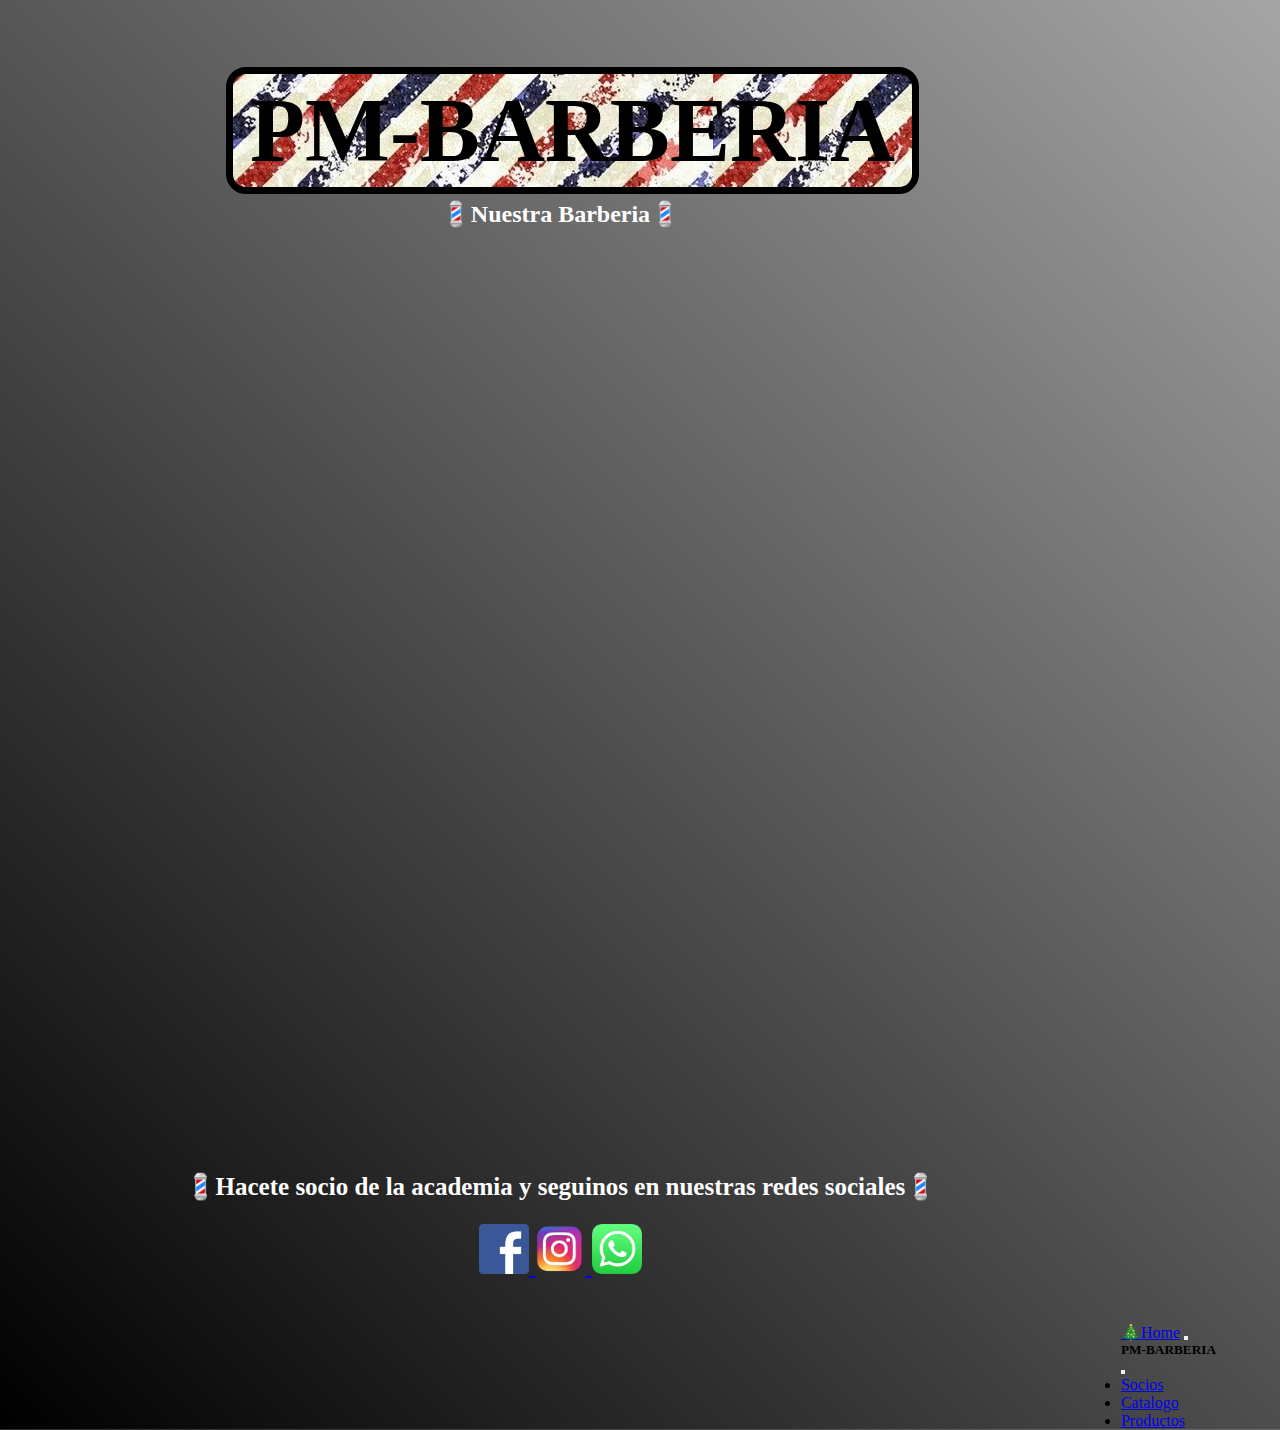
<file: pages/video.html>
<!DOCTYPE html>
<html lang="es">
<head>
  <meta charset="UTF-8">
  <meta http-equiv="X-UA-Compatible" content="IE=edge">
  <meta name="viewport" content="width=device-width, initial-scale=1.0">
  <title>Videos</title>
  <!-- CSS only -->
  <link href="https://cdn.jsdelivr.net/npm/bootstrap@5.2.3/dist/css/bootstrap.min.css" rel="stylesheet" integrity="sha384-rbsA2VBKQhggwzxH7pPCaAqO46MgnOM80zW1RWuH61DGLwZJEdK2Kadq2F9CUG65" crossorigin="anonymous">
  <!-- css animate -->
  <link
  rel="stylesheet"
  href="https://cdnjs.cloudflare.com/ajax/libs/animate.css/4.1.1/animate.min.css"
  />
  <!-- link fabicon -->
  <link rel="icon" href="./../imgWeb/favicon de la pagina.jpg">
  <!-- link css -->
  <link rel="stylesheet" href="./../css/style.css">

<body>
    
  <div class="contenedor-index">
    <header class="animate__animated animate__swing">

      <div id="titulo">
        <h1 class="titulo-index">PM-BARBERIA</h1>
      </div>
    
    </header>
    
    <nav class="navbar navbar-dark bg-dark fixed-top">
      <div class="container-fluid">
        <a class="navbar-brand" href="./../index.html">🎄Home</a>
        <button class="navbar-toggler" type="button" data-bs-toggle="offcanvas" data-bs-target="#offcanvasDarkNavbar" aria-controls="offcanvasDarkNavbar">
            <span class="navbar-toggler-icon"></span>
        </button>
        <div class="offcanvas offcanvas-end text-bg-dark" tabindex="-1" id="offcanvasDarkNavbar" aria-labelledby="offcanvasDarkNavbarLabel">
          <div class="offcanvas-header">
            <h5 class="offcanvas-title" id="offcanvasDarkNavbarLabel">PM-BARBERIA</h5>
            <button type="button" class="btn-close btn-close-white" data-bs-dismiss="offcanvas" aria-label="Close"></button>
          </div>
          <div class="offcanvas-body">
            <ul class="navbar-nav justify-content-end flex-grow-1 pe-3">
              <li class="nav-item">
                <a class="nav-link active" aria-current="page" href="./../pages/socio.html">Socios</a>
              </li>
              <li class="nav-item">
                <a class="nav-link active" aria-current="page" href="./../pages/catalogo.html">Catalogo</a>
              </li>
              <li class="nav-item">
                <a class="nav-link active" aria-current="page" href="./../pages/producto.html">Productos</a>
              </li>
                    
                      
              </li>
            </ul>
                 
          </div>
        </div>
      </div>
    </nav>
    
    <main id="main-video">

      <h2 class="titulo-video-1"><strong>💈Nuestra Barberia💈</strong></h2>
    
      <section class="videos">
    
        <iframe class="videos-1" width="100%" height="350" src="https://www.youtube.com/embed/4eeb89hfxVM" title="YouTube video player" frameborder="0" allow="accelerometer; autoplay; clipboard-write; encrypted-media; gyroscope; picture-in-picture" allowfullscreen></iframe>

        <h3 class="titulo-video-2">Herramientas de trabajo</h3>

        <iframe class="videos-2" width="100%" height="350" src="https://www.youtube.com/embed/_IfwVtqLOk4" title="YouTube video player" frameborder="0" allow="accelerometer; autoplay; clipboard-write; encrypted-media; gyroscope; picture-in-picture" allowfullscreen></iframe>
                
      </section>
    
    </main>
    
    <footer class="footer-video">
      <div class="contenedor-redes">
    
        <p><strong>💈Hacete socio de la academia y seguinos en nuestras redes sociales💈</strong> </p>
      
        <a href="https://www.facebook.com/pablo.mederos.3382">
          <img class="redes" src="./../imgWeb/facebook-color.png" alt="Facebook">
        </a>
        
        <a href="https://www.instagram.com/pm.barberia/">
          <img class="redes" src="./../imgWeb/instagram-color.png" alt="instagram">
        </a>
        
        <a href="https://wa.me/c/5492604560168">
          <img class="redes" src="./../imgWeb/whatsapp-color.png" alt="whatsapp">
        </a>
    
      </div>

    </footer>
  </div>
  <!-- JavaScript Bundle with Popper -->
  <script src="https://cdn.jsdelivr.net/npm/bootstrap@5.2.3/dist/js/bootstrap.bundle.min.js" integrity="sha384-kenU1KFdBIe4zVF0s0G1M5b4hcpxyD9F7jL+jjXkk+Q2h455rYXK/7HAuoJl+0I4" crossorigin="anonymous"></script>
</body>

</html>
</file>
<file: css/style.css>
*{
    margin: 0;
    padding: 0;
}
 

body{
    width: 95%;
    background: linear-gradient(45deg,rgb(0, 0, 0),rgb(165, 165, 165));
    background-repeat: no-repeat;
    background-size: cover;
    background-position: center
}

/* ------------todo hacia abajo header------------ */

header{
    display: flex;
    justify-content: center;
    align-items: center;
}

.titulo-index{
    text-align: center;
    width: 100%;
    padding: 2px;
    border-radius: black;
    font-size: 45px;
    background-color: #7b400079;
    border-radius: 20px;
    border: solid 7px rgb(0, 0, 0)
}


/* ------------todo hacia abajo footer------------ */

.contenedor-redes{
    font-family:'Rubik Distressed', cursive;
    text-align: center;
    font-size: 25px;
    color: rgb(255, 255, 255);
}

.redes{
    margin-top: 23px;
    width: 40px;
    height: 40px;
}

/* -----------medidas para los 5 html------------- */
header {
    width: 100%;
    grid-area: header;   
}
nav {
    width: 100%;
    grid-area: nav;
}
main {
    width: 100%;
    grid-area: main;
}
footer {
    width: 100%;
    grid-area: footer;
}


.contenedor-index {
    display: grid;
    grid-template-columns: 1fr;
    grid-template-rows: 200px 3fr 1fr;
    grid-template-areas: 
      "header"
      "main"
      "footer";
  }






/* ------------- solo para index ------------- */

.contenedor-foto-index{
    display: flex;
    justify-content: center;
    flex-wrap: wrap;
    gap: 15px;
}

.foto-index-1{
    width: 300px;
    height: 300px;
    margin-bottom: 30px;
    border-radius: 100px;
    border: solid 7px white;
}

.foto-index-2{
    width: 300px;
    height: 300px;
    margin-bottom: 100px;
    border-radius: 100px;
    border: solid 7px white;
}

.footer-index{
    margin-top: 10px;
}


/* -----------solo para socios--------------- */

.main-socios{
    width: 100%;
}

.contenedor-titulo-socios{
    text-align: center;
}

.titulo-socios{
    margin-top: 50px;
    font-size: 30px;
    color: white;
}
.subtitulo-socios{
    font-size: 30px;
    color: white;
    margin-bottom: 20px;
}

.footer-socios{
    margin-top: 70px;
}

.form{
    margin-left: 15px;
}


/* ---------------solo para catalogo---------------- */

.titulo-catalogo{
    color: white;
    text-align: center;
}

.video-catalogo{
    margin-bottom: 90px;
}

.titulo-video-catalogo{
    margin-top: 30px;
    color: white;
    text-align: center;
}

.container-catalogo{
    display: flex;
    justify-content: center;
    flex-wrap: wrap;
    gap: 15px;
    margin: 20px;
}

.img-catalogo{
    width: 300px;
    height: 300px;
}

.footer-catalogo{
    margin-top: 70px;
}


/* -------------solo para productos-------------- */

#main-productos{
    padding-bottom: 10px ;
    margin-left: 10px;
}

.subtitulo-productos{
    color: white;
    margin-bottom: 50px;
    text-align: center;
}

.footer-productos{
    margin-top: 10px;
}

/* ------------------solo para video------------------- */

.videos{
    display: flex;
    display: block;
    flex-wrap: wrap;
    margin: 30px;
}

.videos-1{
    margin-bottom: 20px;
}

.videos-2{
    margin-bottom: 100px;
}

.titulo-video-1{
    color: white;
    text-align: center;
}

.titulo-video-2{
    margin-top: 50px;
    color: white;
    text-align: center;
}

.footer-video{
    padding-top: 100px;
}


/* -----------------------media queries---------------------- */

@media only screen and (min-width: 1200px) {

    .titulo-index{
        padding: 5px;
        margin-top: 60px;
        text-align: center;
        width: 100%;
        border-radius: 20px;
        font-size: 90px;
        background-image: url(/imgWeb/body-3.jpg);
        color: rgb(0, 0, 0);
    }

    .redes{
        margin-top: 23px;
        width: 50px;
        height: 50px;
    }


    /* media de index */
    .foto-index-1{
        width: 500px;
        height: 475px;
        margin-bottom: 30px;
    }
    
    .foto-index-2{
        margin-left: 30px;
        width: 500px;
        height: 475px;
        margin-bottom: 100px;
    }

    .footer-index{
        margin-top: 40px;
    }

    
    /* media de catalogo */


    .img-catalogo{
        display: none;
    }

    .titulo-video-catalogo{
        display: none;
    }

    .video-catalogo{
        display: none;
    }

    .footer-catalogo{
        margin-top: 230px;
    }

    
    
    /* media de socios */
    .subtitulo-socios{
        margin-bottom: 50px;
    }

    .form{
        margin-left: 100px;
    }

    .titulo-socios{
        font-size: 50px;
    }

    .subtitulo-socios{
        font-size: 40px;
    }

    .footer-socios{
        margin-bottom: 30px;
    }


    /* media de videos */

    .titulo-video{
        font-size: 50px;
    }

    .videos-1{
        margin-left: 50px;
        margin-bottom: 100px;
        height: 650px;
    }

    .titulo-video-2{
        display: none;
    }
    .videos-2{
        display: none;
    }

    .footer-video{
        margin-top: 30px ;
    }

    
    
    /* media de productos */

    .footer-productos{
        margin-top: 90px;
    }

    table{
        margin-left: 20px;
    }
    
}
</file>
